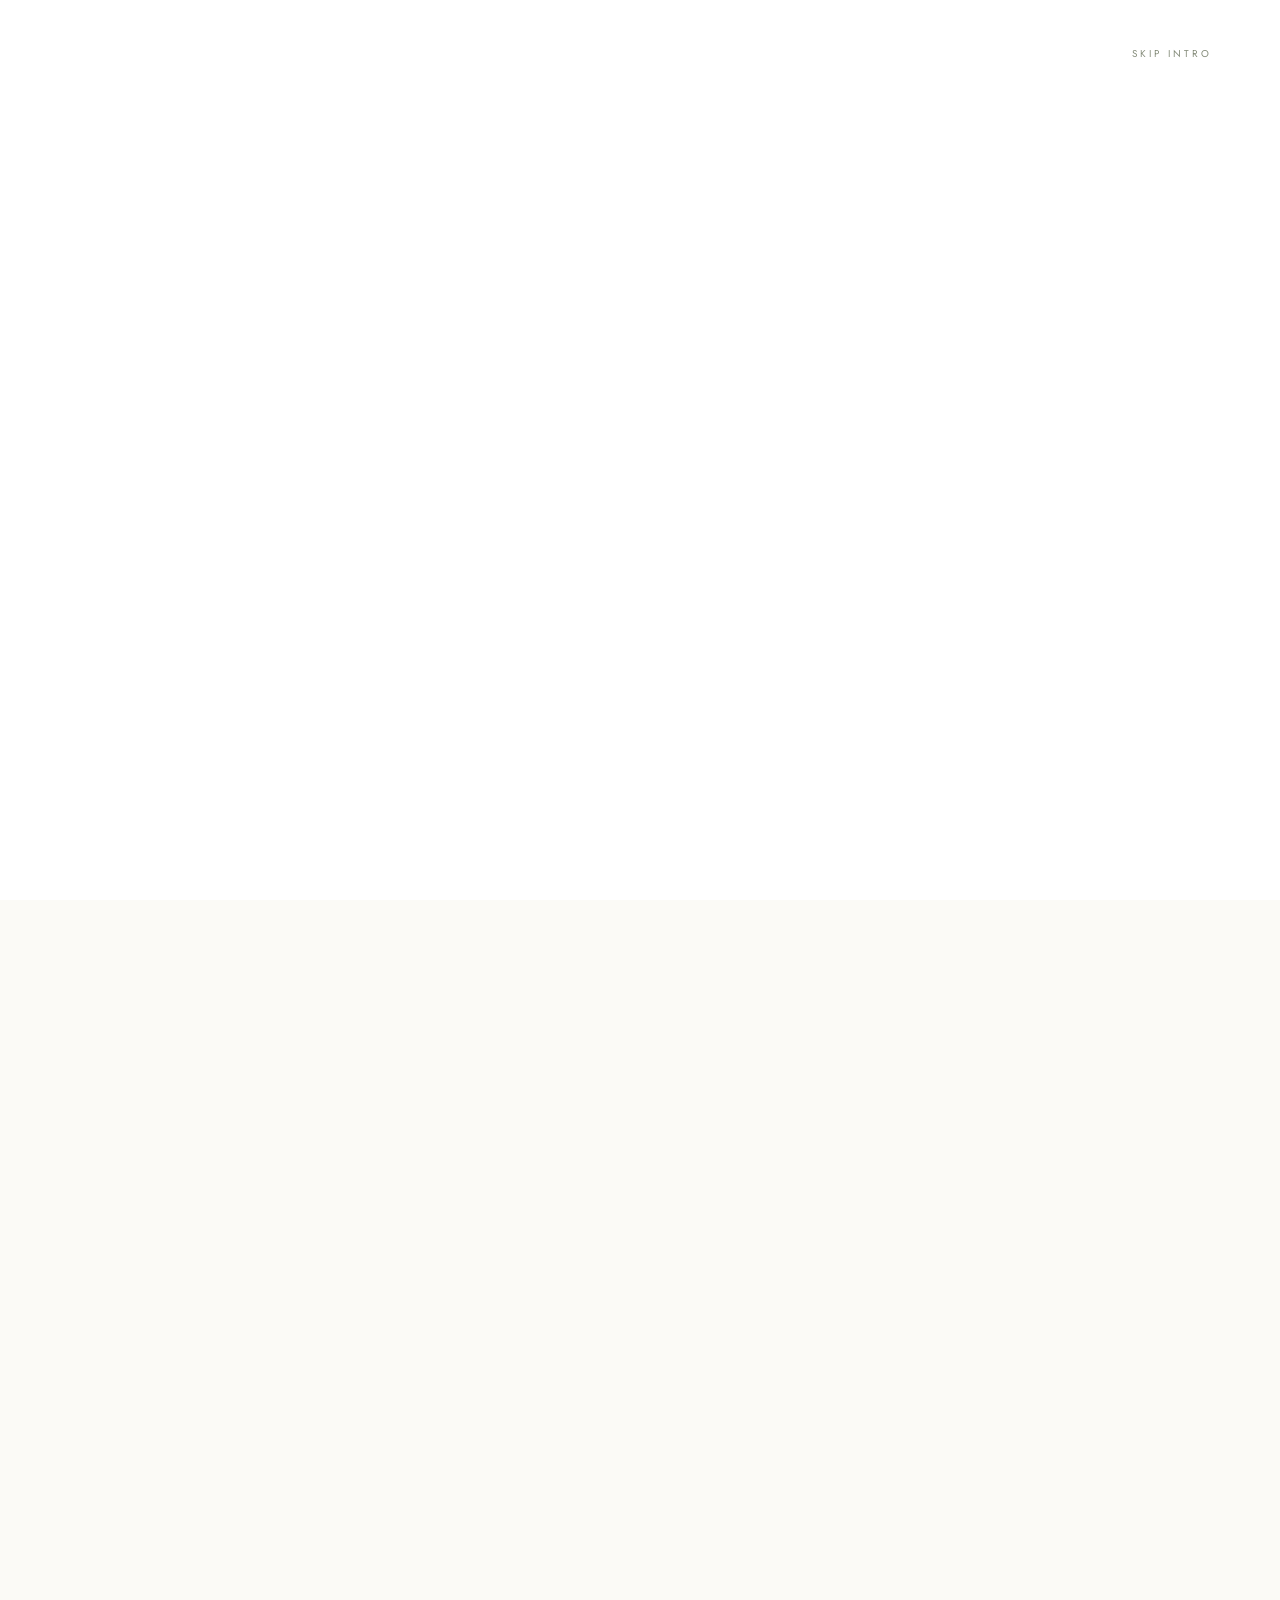
<file: index (1).html>
<!DOCTYPE html>
<html lang="en">
<head>
  <meta charset="UTF-8" />
  <meta name="viewport" content="width=device-width, initial-scale=1, viewport-fit=cover" />
  <title>Amelia &amp; Zivan's wedding</title>
  <meta name="description" content="You are invited to celebrate the wedding of Amelia &amp; Zivan — 10 April 2027, Pont de Val." />
  <meta name="theme-color" content="#4a5043" />
  <meta property="og:type" content="website" />
  <meta property="og:title" content="Amelia &amp; Zivan's wedding" />
  <meta property="og:description" content="You are invited &mdash; 10 April 2027, Pont de Val." />
  <!-- For WhatsApp/iMessage link previews, change this to the full web address of the photo, e.g. https://yoursite.com/images/couple-2.jpg -->
  <meta property="og:image" content="images/couple-2.jpg" />
  <link rel="icon" href="images/logo-gold.png" />
  <link rel="apple-touch-icon" href="images/logo-gold.png" />
  <link rel="preconnect" href="https://fonts.googleapis.com" />
  <link rel="preconnect" href="https://fonts.gstatic.com" crossorigin />
  <link href="https://fonts.googleapis.com/css2?family=Cormorant+Garamond:ital,wght@0,300;0,400;0,500;0,600;1,300;1,400;1,500&family=Jost:wght@300;400;500&family=Pinyon+Script&display=swap" rel="stylesheet" />
  <link rel="stylesheet" href="css/style.css" />
</head>
<body class="is-locked">

  <!-- Custom bouquet cursor -->
  <div id="cursor" aria-hidden="true">
    <svg viewBox="0 0 64 64" fill="none" stroke="currentColor" stroke-width="1.3" stroke-linecap="round" stroke-linejoin="round">
      <!-- two interlocking wedding rings -->
      <circle cx="23" cy="39" r="14" />
      <circle cx="41" cy="39" r="14" />
      <circle cx="23" cy="39" r="11.200" stroke-width=".6" opacity=".7" />
      <circle cx="41" cy="39" r="11.200" stroke-width=".6" opacity=".7" />
      <!-- diamond -->
      <path d="M18.500 16 L21 11 H25 L27.500 16 L23 22 Z" />
      <path d="M18.500 16 H27.500 M21 11 L23 16 L25 11 M23 16 V22" stroke-width=".8" />
      <!-- sparkle -->
      <path d="M46 8 V14 M43 11 H49" stroke-width=".9" />
    </svg>
  </div>

  <!-- Falling leaves canvas -->
  <canvas id="leaves" aria-hidden="true"></canvas>

  <!-- ============ INTRO ============ -->
  <section id="intro" aria-label="Wedding invitation" data-cursor-theme="light">
    <div class="intro-vignette"></div>
    <div class="grain"></div>
    <div class="gold-dust" id="goldDust" aria-hidden="true"></div>

    <!-- Stage 1: Monogram on black -->
    <div class="stage stage-logo" id="stageLogo">
      <img class="logo-main" src="images/logo-gold.png" alt="Amelia and Zivan monogram" />
    </div>

    <!-- Stage 2: Welcome message -->
    <div class="stage stage-welcome" id="stageWelcome">
      <h2 class="welcome-text"><span class="wl wl-a">The Pillays and Haripershads</span><span class="wl wl-b">welcome you</span></h2>
      <span class="welcome-rule"></span>
    </div>

    <!-- Stage 3: Envelope on sage -->
    <div class="stage stage-envelope" id="stageEnvelope">
      <p class="env-hint" id="envHint">Tap the seal to open</p>

      <div class="env-fit" id="envFit">
      <div class="envelope-wrap" id="envelopeWrap">
        <div class="envelope" id="envelope">
          <div class="env-back"></div>

          <!-- the card tucked inside -->
          <div class="card" id="card">
            <div class="card-inner">
              <p class="card-eyebrow" id="guestGreeting">Dear Guest,</p>
              <i class="card-rule"></i>
              <p class="card-line">We joyfully invite you to celebrate the wedding of</p>
              <h1 class="card-names">Amelia <span>&amp;</span> Zivan</h1>
              <p class="card-date">Saturday &middot; 10 April 2027</p>

              <div class="countdown" id="countdownCard" aria-live="off">
                <div><b data-unit="days">000</b><small>Days</small></div>
                <div><b data-unit="hours">00</b><small>Hours</small></div>
                <div><b data-unit="minutes">00</b><small>Minutes</small></div>
                <div><b data-unit="seconds">00</b><small>Seconds</small></div>
              </div>

              <button class="enter-btn" id="enterBtn" type="button">
                <span>Enter</span>
              </button>

            </div>
          </div>

          <div class="env-front"></div>
          <div class="env-label"><b><span class="el-names">Amelia &amp; Zivan's</span><span class="el-wed">wedding</span></b><span class="el-date">10 &middot; 04 &middot; 2027</span></div>
          <div class="env-flap" id="envFlap"></div>

          <button class="seal" id="seal" type="button" aria-label="Open the invitation">
            <img src="images/logo-gold.png" alt="" />
          </button>
        </div>
        <div class="env-shadow"></div>
        <img class="env-logo" id="envLogo" src="images/logo-gold.png" alt="" />
      </div>
      </div>
    </div>

    <button class="skip" id="skipBtn" type="button">Skip intro</button>

    <!-- Curtain used for the transition into the main site -->
    <div class="curtain" id="curtain"><img src="images/logo-gold.png" alt="" /></div>
  </section>

  <!-- ============ MAIN SITE ============ -->
  <main id="site" aria-hidden="true">

    <!-- Icon sprite (line art) -->
    <svg width="0" height="0" style="position:absolute" aria-hidden="true">
      <defs>
        <symbol id="i-pin" viewBox="0 0 48 48"><path d="M24 43c-7-9-12-15-12-22a12 12 0 0 1 24 0c0 7-5 13-12 22z"/><circle cx="24" cy="21" r="4.5"/></symbol>
        <symbol id="i-rings" viewBox="0 0 48 48"><circle cx="18" cy="29" r="10"/><circle cx="30" cy="29" r="10"/><path d="M14 11l4-4 4 4-4 5z"/></symbol>
        <symbol id="i-cocktail" viewBox="0 0 48 48"><path d="M8 10h32L24 28z"/><path d="M24 28v14M15 42h18"/><circle cx="31" cy="9" r="3"/><path d="M31 3l-7 12"/></symbol>
        <symbol id="i-heart" viewBox="0 0 48 48"><path d="M24 41C9 30 6 22 6 16a9 9 0 0 1 18-1 9 9 0 0 1 18 1c0 6-3 14-18 25z"/></symbol>
        <symbol id="i-dinner" viewBox="0 0 48 48"><circle cx="24" cy="25" r="12"/><circle cx="24" cy="25" r="7"/><path d="M6 8v14M10 8v14M6 15h4M8 22v18M42 8c-4 3-5 9-4 15h4zM42 23v17"/></symbol>
        <symbol id="i-disco" viewBox="0 0 48 48"><circle cx="24" cy="27" r="14"/><path d="M24 4v9M10 27h28M24 13v28M13 18c7 4 15 4 22 0M13 36c7-4 15-4 22 0"/></symbol>
        <symbol id="i-moon" viewBox="0 0 48 48"><path d="M33 6a18 18 0 1 0 9 30A15 15 0 0 1 33 6z"/><path d="M38 8v6M35 11h6"/></symbol>
        <symbol id="i-clock" viewBox="0 0 48 48"><circle cx="24" cy="24" r="17"/><path d="M24 13v11l7 5"/></symbol>
        <symbol id="i-cal" viewBox="0 0 48 48"><rect x="7" y="10" width="34" height="31" rx="2"/><path d="M7 19h34M16 5v9M32 5v9"/></symbol>
        <symbol id="i-bed" viewBox="0 0 48 48"><path d="M5 38V12M5 28h38v10M43 28v-5a6 6 0 0 0-6-6H19v11"/><circle cx="12" cy="22" r="4"/></symbol>
      </defs>
    </svg>

    <div class="progress" id="progress" aria-hidden="true"></div>

    <header class="nav" id="nav">
      <a href="#top" class="nav-logo"><img src="images/logo-gold.png" alt="A &amp; Z" /></a>
      <button class="nav-toggle" id="navToggle" type="button" aria-label="Menu" aria-expanded="false"><span></span><span></span></button>
      <nav id="navLinks">
        <a href="#welcome">Welcome</a>
        <a href="#details">The Day</a>
        <a href="#itinerary">Itinerary</a>
        <a href="#dresscode">Dress Code</a>
        <a href="#stay">Stay</a>
        <a href="#rsvp" class="nav-cta">RSVP</a>
      </nav>
    </header>

    <!-- ================= HERO ================= -->
    <section class="hero" id="top" data-cursor-theme="dark">
      <div class="hero-bg" id="heroBg"></div>
      <div class="hero-overlay"></div>
      <div class="hero-content">
        <div class="hero-top">
          <img class="hero-crest reveal" src="images/logo-gold.png" alt="" />
          <p class="eyebrow reveal">Our Wedding</p>
          <h2 class="hero-names reveal"><span class="n1">Amelia</span><span class="amp">&amp;</span><span class="n2">Zivan</span></h2>
          <p class="hero-date reveal">10 &middot; 04 &middot; 2027</p>
          <p class="hero-venue reveal">Pont de Val</p>
        </div>
        <div class="hero-bottom">
          <div class="countdown countdown-hero reveal" id="countdownHero">
            <div><b data-unit="days">000</b><small>Days</small></div>
            <div><b data-unit="hours">00</b><small>Hours</small></div>
            <div><b data-unit="minutes">00</b><small>Minutes</small></div>
            <div><b data-unit="seconds">00</b><small>Seconds</small></div>
          </div>
          <a href="#rsvp" class="btn-gold reveal">Kindly Reply</a>
        </div>
      </div>
      <a href="#welcome" class="scroll-cue" aria-label="Scroll down"><span></span></a>
    </section>

    <!-- ================= WELCOME ================= -->
    <section class="paper welcome" id="welcome" data-cursor-theme="light">
      <div class="euc tl" data-len="7" data-seed="3"></div>
      <div class="euc br" data-len="6" data-seed="9"></div>
      <div class="container">
        <p class="quote reveal">&ldquo;Two are better than one&hellip; and a threefold cord is not quickly broken.&rdquo;<small>Ecclesiastes 4:9, 12</small></p>
        <img class="mono reveal" src="images/logo-gold.png" alt="" />
        <p class="eyebrow dark reveal">With great joy and grateful hearts</p>
        <p class="lead reveal">Together with our parents, we invite you to share in the celebration of our love as we unite in marriage.</p>

        <div class="parents reveal">
          <div><h4>Parents of the Groom</h4><p>The Haripershad Family</p></div>
          <i></i>
          <div><h4>Parents of the Bride</h4><p>The Pillay Family</p></div>
        </div>

        <h3 class="script-names reveal"><span>Amelia</span><em>&amp;</em><span>Zivan</span></h3>
        <p class="eyebrow dark reveal">We have the honour of inviting you to our wedding</p>

        <div class="date-block reveal">
          <span class="dow">Saturday</span>
          <span class="mth">April</span><b>10</b>
          <span class="yr">2027</span>
        </div>
        <button class="btn-line reveal" id="addCal" type="button"><svg class="ico"><use href="#i-cal"/></svg> Add to calendar</button>
      </div>
    </section>

    
    <!-- ================= MOMENTS ================= -->
    <section class="moments" id="story" data-cursor-theme="light">
      <div class="container">
        <p class="eyebrow dark reveal">Our Story</p>
        <h3 class="section-title reveal">Moments we <em>treasure</em></h3>
        <p class="lead reveal ph">A few lines about how you met, the proposal and what this day means to you both &middot; TBC.</p>
      </div>

      <div class="pair p1">
        <figure class="m ma" data-speed="-0.05"><div class="m-img reveal"><img src="images/couple-7.jpg" alt="Amelia and Zivan sitting together in a golden field" loading="lazy" /></div></figure>
        <figure class="m mb" data-speed="0.07"><div class="m-img reveal"><img src="images/couple-1.jpg" alt="Amelia resting her head on Zivan's shoulder" loading="lazy" /></div></figure>
        <p class="m-cap c1 reveal"><span>Forever</span> begins with a single yes.</p>
      </div>

      <div class="pair p2">
        <figure class="m md" data-speed="-0.04"><div class="m-img reveal"><img src="images/couple-12.jpg" alt="Zivan lifting Amelia at sunset" loading="lazy" /></div></figure>
        <figure class="m mc" data-speed="0.07"><div class="m-img reveal"><img src="images/couple-4.jpg" alt="Amelia and Zivan smiling at each other" loading="lazy" /></div></figure>
        <p class="m-cap c2 reveal">Love, <span>laughter</span> and a lifetime ahead.</p>
      </div>
    </section>

    <!-- ================= THE DAY ================= -->
    <section class="paper details" id="details" data-cursor-theme="light">
      <div class="container">
        <p class="eyebrow dark reveal">The Day</p>
        <h3 class="section-title reveal">Join us at <em>Pont de Val</em></h3>
        <figure class="venue-photo reveal"><div class="vp-img"><img src="images/venue.jpg" alt="Pont de Val venue at dusk" loading="lazy" /></div></figure>

        <div class="detail-grid">
          <article class="detail reveal">
            <svg class="ico"><use href="#i-rings"/></svg>
            <h4>Ceremony</h4>
            <p class="time ph">TBC PM</p>
            <p class="place">Pont de Val</p>
            <p class="addr ph">Address &middot; TBC</p>
            <a class="btn-dark" target="_blank" rel="noopener" data-map>View location</a>
          </article>
          <article class="detail reveal">
            <svg class="ico"><use href="#i-cocktail"/></svg>
            <h4>Reception</h4>
            <p class="time ph">TBC PM</p>
            <p class="place">Pont de Val</p>
            <p class="addr ph">Address &middot; TBC</p>
            <a class="btn-dark" target="_blank" rel="noopener" data-map>View location</a>
          </article>
        </div>
      </div>
    </section>

    <!-- ================= ITINERARY ================= -->
    <section class="itinerary" id="itinerary" data-cursor-theme="light">
      <div class="wash torn" id="wash">
        <div class="container">
          <p class="eyebrow dark reveal">Itinerary of Activities</p>
          <h3 class="section-title reveal">The shape of <em>our day</em></h3>
          <ol class="timeline" id="timeline">
            <li class="reveal"><svg class="ico"><use href="#i-pin"/></svg><span class="t ph">TBC</span><span class="d">Guest arrival</span></li>
            <li class="reveal"><svg class="ico"><use href="#i-rings"/></svg><span class="t ph">TBC</span><span class="d">Ceremony</span></li>
            <li class="reveal"><svg class="ico"><use href="#i-cocktail"/></svg><span class="t ph">TBC</span><span class="d">Cocktail hour</span></li>
            <li class="reveal"><svg class="ico"><use href="#i-heart"/></svg><span class="t ph">TBC</span><span class="d">Couple's entrance</span></li>
            <li class="reveal"><svg class="ico"><use href="#i-dinner"/></svg><span class="t ph">TBC</span><span class="d">Dinner &amp; speeches</span></li>
            <li class="reveal"><svg class="ico"><use href="#i-disco"/></svg><span class="t ph">TBC</span><span class="d">Dancing</span></li>
            <li class="reveal"><svg class="ico"><use href="#i-moon"/></svg><span class="t ph">TBC</span><span class="d">Farewell</span></li>
          </ol>
        </div>
      </div>
    </section>

    <!-- ================= DRESS CODE ================= -->
    <section class="paper dresscode" id="dresscode" data-cursor-theme="light">
      <div class="euc tr" data-len="6" data-seed="5"></div>
      <div class="container narrow">
        <p class="eyebrow dark reveal">Dress Code</p>
        <h3 class="section-title reveal">What to <em>wear</em></h3>
        <p class="lead reveal">We want you to feel comfortable, celebrated and beautifully dressed for the day. We kindly ask that guests avoid wearing white, as it is reserved for the bride, and that gentlemen avoid black suits. Rich autumn tones, earthy neutrals and soft golds would be perfect, and we can't wait to see you all dressed up!</p>

        <div class="dc-grid reveal">
          <div class="dc"><h4>Ladies</h4><p>Any colour except white or ivory. Sage, olive, terracotta, mocha, dusty rose and gold will look stunning.</p></div>
          <div class="dc"><h4>Gentlemen</h4><p>Any suit except black. Navy, charcoal, olive, brown and tan are all lovely.</p></div>
        </div>

        <div class="swatches reveal">
          <button type="button" style="--c:#848b79" data-name="Sage"></button>
          <button type="button" style="--c:#5d6552" data-name="Olive"></button>
          <button type="button" style="--c:#b4694f" data-name="Terracotta"></button>
          <button type="button" style="--c:#8a6a55" data-name="Mocha"></button>
          <button type="button" style="--c:#c9a29a" data-name="Dusty Rose"></button>
          <button type="button" style="--c:#c9a77a" data-name="Gold"></button>
        </div>
        <p class="swatch-name" id="swatchName">Tap a colour</p>

        <div class="avoid reveal">
          <span>Kindly avoid</span>
          <i class="no no-white" title="White"></i>
          <i class="no no-black" title="Black suits"></i>
        </div>
      </div>
    </section>

    <!-- ================= STAY ================= -->
    <section class="stay" id="stay" data-cursor-theme="light">
      <div class="container">
        <p class="eyebrow dark reveal">Accommodation</p>
        <h3 class="section-title reveal">Rest <em>awhile</em></h3>
        <p class="lead reveal ph">A few words about where to stay near Pont de Val &middot; TBC.</p>
        <div class="stay-card reveal">
          <svg class="ico"><use href="#i-bed"/></svg>
          <h4 class="ph">Hotel name &middot; TBC</h4>
          <p class="ph">Distance from venue, room options and any special rate or booking code &middot; TBC</p>
          <a class="btn-dark" id="bookBtn" href="#" target="_blank" rel="noopener">Book your room</a>
          <small id="bookNote"></small>
        </div>
      </div>
    </section>

    <!-- ================= RSVP ================= -->
    <section class="paper rsvp" id="rsvp" data-cursor-theme="light">
      <div class="euc tl" data-len="6" data-seed="12"></div>
      <div class="euc br" data-len="7" data-seed="21"></div>
      <div class="container narrow">
        <p class="eyebrow dark reveal">Kindly Reply</p>
        <h3 class="section-title reveal">Will you <em>join us?</em></h3>
        <p class="lead reveal">Please confirm your attendance by <b class="ph">DATE &middot; TBC</b>.</p>

        <form id="rsvpForm" class="form reveal" novalidate>
          <input type="text" name="_honey" tabindex="-1" autocomplete="off" class="hp" />
          <input type="hidden" name="invite_link_name" id="inviteName" />

          <label class="fld"><span>Full name</span><input type="text" name="name" required autocomplete="name" /></label>
          <div class="row2">
            <label class="fld"><span>Email</span><input type="email" name="email" required autocomplete="email" /></label>
            <label class="fld"><span>Phone / WhatsApp</span><input type="tel" name="phone" autocomplete="tel" /></label>
          </div>

          <fieldset class="choice">
            <legend>Will you be attending?</legend>
            <label><input type="radio" name="attending" value="Joyfully accepts" required /><span>Joyfully accepts</span></label>
            <label><input type="radio" name="attending" value="Regretfully declines" /><span>Regretfully declines</span></label>
          </fieldset>

          <div id="attendExtra">
            <div class="row2">
              <label class="fld"><span>Number of guests (including you)</span>
                <div class="stepper"><button type="button" data-step="-1" aria-label="Fewer">&minus;</button><input type="number" name="guests" id="guests" value="1" min="1" max="10" readonly /><button type="button" data-step="1" aria-label="More">+</button></div>
              </label>
              <label class="fld"><span>Dietary requirements</span><input type="text" name="dietary" placeholder="Allergies, vegetarian, halaal..." /></label>
            </div>
            <label class="fld"><span>Names of everyone in your party</span><textarea name="party_names" rows="2"></textarea></label>
          </div>

          <label class="fld"><span>A message for the couple (optional)</span><textarea name="message" rows="3"></textarea></label>

          <button class="btn-dark big" type="submit" id="rsvpBtn"><span>Send my reply</span></button>
          <p class="form-status" id="rsvpStatus" role="status"></p>
        </form>

        <div class="thanks" id="rsvpThanks" hidden>
          <img src="images/logo-gold.png" alt="" />
          <h4>Thank you</h4>
          <p>Your reply has been sent. We can't wait to celebrate with you.</p>
        </div>
      </div>
    </section>

    <!-- ================= FAQ ================= -->
    <section class="paper faq" id="faq" data-cursor-theme="light">
      <div class="container narrow">
        <p class="eyebrow dark reveal">Good to Know</p>
        <h3 class="section-title reveal">Little <em>details</em></h3>
        <div class="reveal">
          <details><summary>Gifts</summary><p class="ph">Your presence is the greatest gift of all. Gift wording &middot; TBC.</p></details>
          <details><summary>Children</summary><p class="ph">Guidance on children &middot; TBC.</p></details>
          <details><summary>Parking &amp; transport</summary><p class="ph">Parking and shuttle details &middot; TBC.</p></details>
          <details><summary>Weather &amp; what to bring</summary><p class="ph">April is autumn in South Africa: warm days, cooler evenings. A wrap is a good idea. Details &middot; TBC.</p></details>
          <details><summary>Questions?</summary><p class="ph">Contact details for the couple or coordinator &middot; TBC.</p></details>
        </div>
      </div>
    </section>

    <footer class="footer" data-cursor-theme="dark">
      <img src="images/logo-gold.png" alt="" />
      <p class="f-names">Amelia &amp; Zivan</p>
      <p>10 April 2027 &middot; Pont de Val</p>
      <p class="f-fam">The Pillay &amp; Haripershad families</p>
      <p class="f-love">With love &amp; gratitude</p>
    </footer>
  </main>


  <div class="lb" id="lb" hidden data-cursor-theme="dark" role="dialog" aria-label="Photo viewer">
    <button class="lb-x" id="lbClose" type="button" aria-label="Close">&times;</button>
    <button class="lb-nav lb-prev" id="lbPrev" type="button" aria-label="Previous photo">&#8249;</button>
    <img id="lbImg" alt="" />
    <button class="lb-nav lb-next" id="lbNext" type="button" aria-label="Next photo">&#8250;</button>
  </div>

  <script src="js/script.js"></script>
</body>
</html>
</file>
<file: css/style.css>
/* ===========================================================
   A & Z — Wedding Site
   Palette: sage #848b79 · black · white · gold
   =========================================================== */
:root{
  --sage:#848b79;
  --sage-deep:#4a5043;
  --sage-dark:#2f342b;
  --sage-soft:#c9cdc1;
  --sage-mist:#eef0ea;
  --grey:#d9dbd6;
  --ivory:#fbfaf6;
  --gold:#c9a77a;
  --gold-light:#e6cfa8;
  --gold-deep:#a98550;
  --ink:#16181a;
  --serif:'Cormorant Garamond', Georgia, serif;
  --sans:'Jost', system-ui, sans-serif;
  --ease:cubic-bezier(.22,.8,.24,1);
}

*{box-sizing:border-box;margin:0;padding:0}
html{scroll-behavior:smooth}
body{font-family:var(--sans);background:var(--ivory);color:var(--ink);-webkit-font-smoothing:antialiased;overflow-x:hidden}
body.is-locked{overflow:hidden;height:100vh}
img{max-width:100%;display:block}
a{color:inherit;text-decoration:none}
button{font-family:inherit;cursor:none;border:0;background:none;color:inherit}

/* Hide native cursor only on devices with a real pointer */
@media (hover:hover) and (pointer:fine){
  html.has-cursor, html.has-cursor *{cursor:none !important}
}

/* ---------------- Cursor ---------------- */
#cursor{
  position:fixed;left:0;top:0;width:46px;height:46px;z-index:99999;pointer-events:none;
  color:#fff;opacity:0;transform:translate3d(-100px,-100px,0);
  transition:opacity .3s, color .35s;
  filter:drop-shadow(0 0 3px rgba(0,0,0,.35));
  will-change:transform;
}
#cursor svg{width:100%;height:100%;transform-origin:50% 90%;transition:transform .45s var(--ease)}
#cursor.is-hover svg{transform:scale(1.35) rotate(-8deg)}
#cursor.is-down svg{transform:scale(.85)}
#cursor.on-light{color:var(--sage-deep);filter:drop-shadow(0 0 2px rgba(255,255,255,.7))}
.petal{
  position:fixed;z-index:99998;pointer-events:none;width:7px;height:10px;border-radius:70% 0 70% 0;
  border:1px solid rgba(255,255,255,.85);opacity:.9;
  animation:petalFall 1.1s ease-out forwards;
}
.petal.on-light{border-color:var(--gold)}
@keyframes petalFall{to{opacity:0;transform:translate(var(--dx),var(--dy)) rotate(var(--r)) scale(.4)}}
@media (hover:none),(pointer:coarse){#cursor,.petal{display:none}}

#leaves{position:fixed;inset:0;width:100%;height:100%;pointer-events:none;z-index:5}

/* ---------------- Intro ---------------- */
#intro{
  position:fixed;inset:0;z-index:1000;overflow:hidden;
  background:radial-gradient(ellipse at 50% 40%, #6b7260 0%, var(--sage-deep) 55%, var(--sage-dark) 100%);
  transition:opacity 1.2s ease, visibility 1.2s;
}
#intro.is-done{opacity:0;visibility:hidden;pointer-events:none}
.intro-vignette{position:absolute;inset:0;background:radial-gradient(ellipse at center,transparent 45%,rgba(0,0,0,.45) 100%);pointer-events:none}
.grain{
  position:absolute;inset:-50%;opacity:.12;pointer-events:none;mix-blend-mode:overlay;
  background-image:url("data:image/svg+xml;utf8,<svg xmlns='http://www.w3.org/2000/svg' width='160' height='160'><filter id='n'><feTurbulence type='fractalNoise' baseFrequency='.9' numOctaves='2'/></filter><rect width='100%' height='100%' filter='url(%23n)'/></svg>");
  animation:grain 1.2s steps(6) infinite;
}
@keyframes grain{0%{transform:translate(0,0)}20%{transform:translate(-3%,2%)}40%{transform:translate(2%,-3%)}60%{transform:translate(-2%,-1%)}80%{transform:translate(3%,3%)}100%{transform:translate(0,0)}}

.gold-dust{position:absolute;inset:0;pointer-events:none}
.gold-dust i{
  position:absolute;bottom:-10px;width:3px;height:3px;border-radius:50%;
  background:var(--gold-light);box-shadow:0 0 8px var(--gold);opacity:0;
  animation:dust linear infinite;
}
@keyframes dust{0%{opacity:0;transform:translateY(0)}15%{opacity:.9}100%{opacity:0;transform:translateY(-105vh) translateX(var(--dx))}}

.stage{position:absolute;inset:0;display:flex;flex-direction:column;align-items:center;justify-content:center;text-align:center}

/* Stage 1 */
.stage-logo{transition:opacity 1.2s ease, transform 1.4s var(--ease);z-index:3}
.logo-main{
  width:min(300px,62vw);opacity:0;transform:scale(.92);
  animation:logoIn 2.4s var(--ease) .4s forwards;
  filter:drop-shadow(0 0 22px rgba(201,167,122,.35));
  -webkit-mask-image:linear-gradient(115deg,#000 40%,rgba(0,0,0,.35) 50%,#000 60%);
  -webkit-mask-size:250% 100%;mask-size:250% 100%;
}
.logo-main.shimmer{animation:logoShimmer 2.6s ease-in-out 1}
@keyframes logoIn{to{opacity:1;transform:scale(1)}}
@keyframes logoShimmer{0%{-webkit-mask-position:120% 0;mask-position:120% 0}100%{-webkit-mask-position:-20% 0;mask-position:-20% 0}}
.logo-caption{
  margin-top:28px;font-family:var(--serif);font-style:italic;font-weight:300;font-size:1.25rem;
  letter-spacing:.12em;color:var(--sage-soft);opacity:0;animation:fadeUp 1.6s var(--ease) 1.8s forwards;
}
@keyframes fadeUp{from{opacity:0;transform:translateY(14px)}to{opacity:1;transform:none}}
.stage-logo.leave{opacity:0;transform:translateY(-60px) scale(.6);pointer-events:none}

/* Stage 2 */
.stage-envelope{opacity:0;visibility:hidden;transition:opacity 1.2s ease;z-index:2;padding:0 16px}
.stage-envelope.show{opacity:1;visibility:visible}
.env-hint{
  position:absolute;top:9vh;font-family:var(--serif);font-style:italic;font-size:1.3rem;letter-spacing:.1em;
  color:var(--gold-light);transition:opacity .6s;
}
.env-hint.hide{opacity:0}

.envelope-wrap{
  position:relative;width:min(560px,90vw);aspect-ratio:1.45/1;perspective:1600px;
  transform:translateY(120vh) rotate(-4deg);
}
.stage-envelope.show .envelope-wrap{animation:envArrive 2.2s var(--ease) .2s forwards}
@keyframes envArrive{to{transform:translateY(0) rotate(0)}}
.envelope-wrap.floating .envelope{animation:float 5s ease-in-out infinite}
@keyframes float{0%,100%{transform:translateY(0) rotateX(0) rotateY(0)}50%{transform:translateY(-10px) rotateX(1deg) rotateY(-1deg)}}

.envelope{position:absolute;inset:0;transform-style:preserve-3d;transition:transform .2s ease-out}
.env-back,.env-front,.env-flap{position:absolute;left:0;right:0}
.env-back{inset:0;background:linear-gradient(160deg,#e9e5da,#d9d4c4);border-radius:4px;box-shadow:0 30px 70px rgba(0,0,0,.45)}
.env-front{
  inset:0;z-index:4;border-radius:4px;
  background:linear-gradient(170deg,#f5f2e9,#e6e1d2);
  clip-path:polygon(0 0,50% 56%,100% 0,100% 100%,0 100%);
  filter:drop-shadow(0 -2px 3px rgba(0,0,0,.08));
}
.env-front::after{
  content:"";position:absolute;inset:0;
  background:linear-gradient(to top right,transparent 49.6%,rgba(169,133,80,.35) 50%,transparent 50.4%),
             linear-gradient(to top left,transparent 49.6%,rgba(169,133,80,.35) 50%,transparent 50.4%);
  opacity:.0;
}
.env-flap{
  top:0;height:56%;z-index:6;transform-origin:50% 0;
  background:linear-gradient(180deg,#f7f4eb,#e4dfcf);
  clip-path:polygon(0 0,100% 0,50% 100%);
  transition:transform 1s var(--ease) , z-index 0s .45s;
  backface-visibility:visible;
}
.envelope.open .env-flap{transform:rotateX(180deg);z-index:1;background:linear-gradient(0deg,#ddd8c7,#cfc9b6)}

.seal{
  position:absolute;left:50%;top:56%;width:22%;aspect-ratio:1;z-index:7;
  transform:translate(-50%,-50%);border-radius:50%;
  background:radial-gradient(circle at 35% 30%,#e8d2a9,var(--gold) 55%,var(--gold-deep));
  box-shadow:0 8px 18px rgba(0,0,0,.35), inset 0 0 0 4px rgba(255,255,255,.18), inset 0 -6px 10px rgba(0,0,0,.18);
  display:grid;place-items:center;transition:transform .5s var(--ease), opacity .6s;
}
.seal::before{content:"";position:absolute;inset:-6px;border-radius:50%;border:1px solid rgba(201,167,122,.6);animation:pulse 2.4s ease-out infinite}
@keyframes pulse{0%{transform:scale(.9);opacity:.9}100%{transform:scale(1.5);opacity:0}}
.seal img{width:64%;filter:brightness(.55) saturate(1.4) contrast(1.2);opacity:.8}
.seal:hover{transform:translate(-50%,-50%) scale(1.07)}
.envelope.open .seal{transform:translate(-50%,-50%) scale(.2) rotate(40deg);opacity:0;pointer-events:none}

.env-shadow{position:absolute;left:8%;right:8%;bottom:-38px;height:30px;background:radial-gradient(ellipse,rgba(0,0,0,.45),transparent 70%);filter:blur(6px)}

/* Card inside envelope */
.card{
  position:absolute;left:5%;right:5%;top:6%;bottom:6%;z-index:3;
  background:linear-gradient(180deg,#fffefb,#f7f4ea);border-radius:3px;
  box-shadow:0 4px 18px rgba(0,0,0,.18);
  transition:transform 1.4s var(--ease) .5s, left 1.2s var(--ease), right 1.2s var(--ease);
  display:flex;align-items:center;justify-content:center;
}
.card::before{content:"";position:absolute;inset:8px;border:1px solid rgba(201,167,122,.55);pointer-events:none}
.card-inner{opacity:0;transition:opacity .8s ease 1.1s;text-align:center;padding:30px 20px 20px;width:100%}
.envelope.open .card{transform:translateY(-58%);z-index:8;left:3%;right:3%;top:0;bottom:auto;height:128%;align-items:flex-start}
.envelope.open .card-inner{opacity:1}
.envelope-wrap{transition:margin-top 1.4s var(--ease) .3s}
.envelope-wrap.opened{margin-top:34vh}

.card-crest{width:52px;margin:0 auto 8px;filter:brightness(.72) saturate(1.5) contrast(1.15)}
.card-eyebrow{font-family:var(--serif);font-style:italic;font-size:1.05rem;color:var(--sage)}
.card-line{font-size:.62rem;letter-spacing:.26em;text-transform:uppercase;color:var(--sage-deep);margin:6px 0 4px}
.card-names{font-family:'Pinyon Script',var(--serif);font-weight:400;font-size:clamp(2rem,5vw,2.8rem);color:var(--sage-deep);line-height:1.05}
.card-names span{color:var(--gold);font-style:italic;padding:0 .08em}
.card-date{font-family:var(--serif);font-size:1.05rem;letter-spacing:.18em;color:var(--gold-deep);margin:4px 0 14px}

.countdown{display:flex;justify-content:center;gap:clamp(10px,2.4vw,22px)}
.countdown div{min-width:54px}
.countdown b{display:block;font-family:var(--serif);font-weight:400;font-size:clamp(1.5rem,4vw,2.1rem);color:var(--sage-deep);font-variant-numeric:tabular-nums;line-height:1}
.countdown small{display:block;margin-top:6px;font-size:.55rem;letter-spacing:.28em;text-transform:uppercase;color:var(--sage)}

.enter-btn{
  position:relative;margin-top:18px;padding:12px 30px;font-size:.66rem;letter-spacing:.3em;text-transform:uppercase;
  color:var(--sage-deep);border:1px solid var(--gold);overflow:hidden;transition:color .5s;
}
.enter-btn span{position:relative;z-index:1}
.enter-btn::before{content:"";position:absolute;inset:0;background:var(--gold);transform:translateY(101%);transition:transform .5s var(--ease)}
.enter-btn:hover{color:#fff}
.enter-btn:hover::before{transform:none}

.skip{position:absolute;bottom:5vh;font-size:.62rem;letter-spacing:.3em;text-transform:uppercase;color:var(--sage-soft);opacity:.7;transition:opacity .3s}
.skip:hover{opacity:1}

.curtain{
  position:absolute;inset:0;z-index:20;background:var(--ivory);display:grid;place-items:center;
  clip-path:circle(0% at 50% 50%);pointer-events:none;
}
.curtain img{width:120px;opacity:0}
.curtain.go{animation:curtainIn 1.5s var(--ease) forwards}
.curtain.go img{animation:fadeUp 1s ease .5s forwards}
@keyframes curtainIn{to{clip-path:circle(150% at 50% 50%)}}

/* ---------------- Main site ---------------- */
#site{opacity:0;transition:opacity 1.2s ease}
#site.visible{opacity:1}
.container{width:min(860px,88vw);margin:0 auto;text-align:center}

.nav{
  position:fixed;top:0;left:0;right:0;z-index:100;display:flex;align-items:center;justify-content:space-between;
  padding:18px clamp(20px,4vw,56px);transition:background .5s, padding .5s, backdrop-filter .5s;color:#fff;
}
.nav.scrolled{background:rgba(47,52,43,.82);backdrop-filter:blur(12px);padding-top:10px;padding-bottom:10px}
.nav-logo img{height:48px}
.nav nav{display:flex;gap:clamp(14px,2.4vw,34px);align-items:center}
.nav nav a{font-size:.68rem;letter-spacing:.26em;text-transform:uppercase;position:relative;padding:4px 0}
.nav nav a:not(.nav-cta)::after{content:"";position:absolute;left:0;bottom:0;width:100%;height:1px;background:var(--gold);transform:scaleX(0);transform-origin:left;transition:transform .5s var(--ease)}
.nav nav a:hover::after{transform:scaleX(1)}
.nav-cta{border:1px solid var(--gold);padding:9px 20px !important;transition:background .4s}
.nav-cta:hover{background:var(--gold)}
@media(max-width:760px){.nav nav a:not(.nav-cta){display:none}}

.hero{position:relative;min-height:100vh;display:grid;place-items:center;text-align:center;color:#fff;overflow:hidden}
.hero-bg{position:absolute;inset:-6%;background:url("../images/venue.jpg") center/cover no-repeat;transform:scale(1.08);will-change:transform}
.hero-overlay{position:absolute;inset:0;background:linear-gradient(180deg,rgba(30,34,28,.55),rgba(30,34,28,.25) 45%,rgba(30,34,28,.75))}
.hero-content{position:relative;z-index:2;padding:110px 20px 80px}
.hero-crest{width:84px;margin:0 auto 18px}
.eyebrow{font-size:.7rem;letter-spacing:.42em;text-transform:uppercase;color:var(--gold-light)}
.eyebrow.dark{color:var(--gold-deep)}
.hero-names{font-family:var(--serif);font-weight:300;font-size:clamp(4rem,13vw,9rem);line-height:1;margin:14px 0 6px;letter-spacing:.02em}
.hero-names span{font-style:italic;color:var(--gold-light);padding:0 .06em}
.hero-date{font-family:var(--serif);font-size:clamp(1.2rem,2.6vw,1.7rem);letter-spacing:.35em;margin-bottom:34px}
.countdown-hero b{color:#fff;font-size:clamp(2rem,5.4vw,3.4rem)}
.countdown-hero small{color:var(--gold-light)}
.countdown-hero{margin-bottom:42px}
.countdown-hero div{padding:0 clamp(8px,2vw,22px);border-left:1px solid rgba(255,255,255,.25)}
.countdown-hero div:first-child{border-left:0}

.btn-gold{
  display:inline-block;padding:15px 38px;font-size:.7rem;letter-spacing:.34em;text-transform:uppercase;
  border:1px solid var(--gold);color:#fff;position:relative;overflow:hidden;transition:color .5s;
}
.btn-gold::before{content:"";position:absolute;inset:0;background:var(--gold);transform:translateY(101%);transition:transform .5s var(--ease);z-index:-1}
.btn-gold:hover::before{transform:none}
.btn-gold{z-index:0}

.scroll-cue{position:absolute;bottom:28px;left:50%;transform:translateX(-50%);width:22px;height:38px;border:1px solid rgba(255,255,255,.6);border-radius:14px;z-index:3}
.scroll-cue span{position:absolute;left:50%;top:7px;width:2px;height:7px;margin-left:-1px;background:var(--gold-light);border-radius:2px;animation:wheel 1.8s ease-in-out infinite}
@keyframes wheel{0%{opacity:0;transform:translateY(0)}30%{opacity:1}100%{opacity:0;transform:translateY(14px)}}

.story{padding:clamp(80px,12vw,160px) 0 0;background:var(--ivory);text-align:center}
.section-title{font-family:var(--serif);font-weight:300;font-size:clamp(2.2rem,5vw,3.8rem);color:var(--sage-deep);margin:16px 0 22px;line-height:1.15}
.section-title em{color:var(--gold-deep)}
.lead{font-size:1.02rem;line-height:1.9;color:#555a50;max-width:560px;margin:0 auto}
.gallery{display:grid;grid-template-columns:1fr 1.2fr 1fr;gap:clamp(10px,2vw,26px);padding:clamp(50px,8vw,100px) clamp(12px,4vw,56px) 0;align-items:end}
.gallery figure{overflow:hidden;aspect-ratio:3/4}
.gallery figure.tall{aspect-ratio:3/4.4}
.gallery figure:first-child,.gallery figure:last-child{aspect-ratio:3/3.6}
.gallery img{width:100%;height:100%;object-fit:cover;transition:transform 1.6s var(--ease)}
.gallery figure:hover img{transform:scale(1.06)}
@media(max-width:700px){.gallery{grid-template-columns:1fr 1fr}.gallery figure:last-child{display:none}}

.placeholder{min-height:46vh;display:grid;place-content:center;text-align:center;gap:10px;background:var(--sage-mist)}
.placeholder.alt{background:var(--ivory)}
.soon{font-family:var(--serif);font-style:italic;font-size:1.6rem;color:var(--sage)}
.footer{background:var(--sage-dark);color:var(--sage-soft);text-align:center;padding:60px 20px;font-family:var(--serif);letter-spacing:.2em}
.footer img{width:70px;margin:0 auto 14px}

/* scroll reveal */
.reveal{opacity:0;transform:translateY(34px);transition:opacity 1.2s var(--ease), transform 1.2s var(--ease)}
.reveal.in{opacity:1;transform:none}

@media (prefers-reduced-motion:reduce){
  *{animation-duration:.01s !important;transition-duration:.01s !important}
}

/* ===========================================================
   FULL SITE (v2) — cream paper, eucalyptus, torn edges
   =========================================================== */
:root{--paper:#f6f1e6}
.ph{color:var(--gold-deep);font-style:italic}           /* placeholders: search "TBC" to find them */

/* hero names in script */
.hero-names{font-family:'Pinyon Script',var(--serif);font-weight:400;font-size:clamp(3.4rem,11vw,8rem);line-height:1.02;display:flex;flex-direction:column;align-items:center;margin:10px 0 8px}
.hero-names .amp{font-family:var(--serif);font-style:italic;font-size:.34em;color:var(--gold-light);letter-spacing:.1em;margin:-.1em 0}
.hero-names .n2{margin-top:-.08em}
@media(min-width:900px){
  .hero-names{flex-direction:row;justify-content:center;gap:.28em;align-items:baseline}
  .hero-names .amp,.hero-names .n2{margin:0}
  .hero-names .amp{font-size:.4em}
}
.hero-venue{font-size:.72rem;letter-spacing:.5em;text-transform:uppercase;color:var(--gold-light);margin:-14px 0 30px}

/* nav toggle (mobile) */
.nav-toggle{display:none;width:34px;height:34px;position:relative;z-index:3}
.nav-toggle span{position:absolute;left:5px;right:5px;height:1px;background:#fff;transition:transform .4s var(--ease),top .4s var(--ease)}
.nav-toggle span:first-child{top:12px}.nav-toggle span:last-child{top:21px}
.nav-toggle[aria-expanded=true] span:first-child{top:16px;transform:rotate(45deg)}
.nav-toggle[aria-expanded=true] span:last-child{top:16px;transform:rotate(-45deg)}
.nav nav a.active:not(.nav-cta){color:var(--gold-light)}
@media(max-width:760px){
  .nav-toggle{display:block}
  .nav nav{position:fixed;inset:0;background:rgba(47,52,43,.97);flex-direction:column;justify-content:center;gap:26px;opacity:0;visibility:hidden;transition:opacity .5s,visibility .5s;z-index:2}
  .nav nav.open{opacity:1;visibility:visible}
  .nav nav a:not(.nav-cta){display:block !important;font-size:.9rem}
}

/* paper */
.paper{
  position:relative;overflow:hidden;background-color:var(--paper);
  background-image:url("data:image/svg+xml;utf8,<svg xmlns='http://www.w3.org/2000/svg' width='220' height='220'><filter id='n'><feTurbulence type='fractalNoise' baseFrequency='.8' numOctaves='3' stitchTiles='stitch'/><feColorMatrix values='0 0 0 0 .45  0 0 0 0 .4  0 0 0 0 .3  0 0 0 .09 0'/></filter><rect width='100%' height='100%' filter='url(%23n)'/></svg>");
  padding:clamp(80px,11vw,140px) 0;text-align:center;
}
.paper .container{position:relative;z-index:2}
.container.narrow{width:min(640px,90vw)}
.paper .section-title{margin-bottom:26px}

/* eucalyptus decoration */
.euc{position:absolute;width:clamp(160px,26vw,340px);pointer-events:none;z-index:1;opacity:.9}
.euc svg{width:100%;height:auto;display:block;overflow:visible}
.euc.tl{top:-10px;left:-20px}
.euc.tr{top:-10px;right:-20px;transform:scaleX(-1)}
.euc.br{bottom:-10px;right:-20px;transform:rotate(180deg)}
.euc.bl{bottom:-10px;left:-20px;transform:scaleY(-1)}
.euc path.stem{stroke:#8a9179;stroke-width:1.4;fill:none;stroke-linecap:round}
.euc path.leaf{stroke:#7c846d;stroke-width:.8}
.euc .sway{transform-origin:0 0;animation:sway 9s ease-in-out infinite}
@keyframes sway{0%,100%{transform:rotate(0)}50%{transform:rotate(1.6deg)}}

/* welcome */
.quote{font-family:var(--serif);font-style:italic;font-size:1.15rem;line-height:1.7;color:var(--sage-deep);max-width:420px;margin:0 auto 44px}
.quote small{display:block;margin-top:8px;font-style:normal;font-size:.62rem;letter-spacing:.3em;text-transform:uppercase;color:var(--sage)}
.mono{width:min(150px,36vw);margin:0 auto 26px}
.paper .lead{margin-top:18px}
.parents{display:flex;justify-content:center;align-items:flex-start;gap:clamp(18px,5vw,50px);margin:46px auto 10px}
.parents i{width:1px;align-self:stretch;background:linear-gradient(transparent,var(--gold),transparent)}
.parents h4{font-size:.62rem;letter-spacing:.28em;text-transform:uppercase;color:var(--sage);font-weight:500;margin-bottom:8px}
.parents p{font-family:var(--serif);font-size:1.25rem;color:var(--sage-deep)}
.script-names{font-family:'Pinyon Script',var(--serif);font-weight:400;font-size:clamp(3.2rem,10vw,6rem);color:var(--sage-deep);line-height:1.05;margin:56px 0 22px;display:flex;flex-direction:column;align-items:center}
.script-names em{font-family:var(--serif);font-size:.36em;color:var(--gold);margin:-.05em 0}
.date-block{display:grid;grid-template-columns:1fr auto 1fr;grid-template-areas:"dow n yr" "mth n mth2";align-items:center;gap:0 22px;max-width:420px;margin:34px auto 34px}
.date-block b{grid-area:n;font-family:var(--serif);font-weight:400;font-size:clamp(4rem,12vw,6.4rem);color:var(--sage-deep);line-height:1}
.date-block span{font-size:.7rem;letter-spacing:.38em;text-transform:uppercase;color:var(--sage-deep);padding:6px 0;border-top:1px solid var(--gold);border-bottom:1px solid var(--gold)}
.date-block .dow{grid-area:dow}.date-block .yr{grid-area:yr}
.date-block .mth{grid-area:mth;grid-column:1/-1;grid-row:3;border:0;color:var(--gold-deep);margin-top:6px}
.btn-line,.btn-dark{display:inline-flex;align-items:center;gap:10px;font-size:.66rem;letter-spacing:.3em;text-transform:uppercase;transition:all .5s var(--ease)}
.btn-line{padding:13px 26px;border:1px solid var(--gold);color:var(--sage-deep)}
.btn-line:hover{background:var(--gold);color:#fff}
.btn-dark{padding:13px 28px;background:var(--sage-dark);color:#fff;border:1px solid var(--sage-dark)}
.btn-dark:hover{background:transparent;color:var(--sage-dark)}
.btn-dark.big{padding:17px 44px;margin-top:10px}
.ico{width:1.5em;height:1.5em;fill:none;stroke:currentColor;stroke-width:1.2;stroke-linecap:round;stroke-linejoin:round}
.btn-line .ico{width:18px;height:18px}
.paper .gallery{margin-top:clamp(60px,8vw,110px)}
.welcome{padding-bottom:0}
.welcome .gallery{padding-bottom:0}

/* details */
.venue-photo{margin:10px auto 50px;max-width:980px;position:relative}
.venue-photo img{display:block;transition:transform 2s var(--ease)}
.venue-photo{width:min(980px,92vw)}
.details .container{width:min(980px,92vw)}
.detail-grid{display:grid;grid-template-columns:1fr 1fr;gap:clamp(16px,3vw,40px)}
.detail{background:rgba(255,255,255,.55);border:1px solid rgba(201,167,122,.5);padding:44px 24px 40px;position:relative}
.detail::before{content:"";position:absolute;inset:7px;border:1px solid rgba(201,167,122,.25);pointer-events:none}
.detail .ico{width:44px;height:44px;color:var(--gold-deep);margin:0 auto 14px}
.detail h4{font-size:.74rem;letter-spacing:.34em;text-transform:uppercase;color:var(--sage-deep);font-weight:500}
.detail .time{font-family:var(--serif);font-size:2rem;color:var(--sage-deep);margin:12px 0 4px}
.detail .place{font-family:var(--serif);font-size:1.25rem;color:var(--sage-deep)}
.detail .addr{font-size:.82rem;color:var(--sage);margin:4px 0 24px}
@media(max-width:700px){.detail-grid{grid-template-columns:1fr}}

/* itinerary */
.itinerary{background:var(--paper);padding:30px 0}
.wash{
  position:relative;padding:clamp(80px,10vw,130px) 0;text-align:center;
  background:
    radial-gradient(ellipse at 18% 22%,rgba(255,255,255,.35),transparent 55%),
    radial-gradient(ellipse at 82% 70%,rgba(94,104,82,.18),transparent 60%),
    radial-gradient(ellipse at 40% 90%,rgba(255,255,255,.22),transparent 50%),
    #cdd3c4;
}
.timeline{list-style:none;position:relative;max-width:420px;margin:50px auto 0;text-align:left}
.timeline::before{content:"";position:absolute;left:calc(46px + 22px);top:6px;bottom:6px;width:1px;background:var(--sage-deep);transform:scaleY(0);transform-origin:top;transition:transform 2.4s var(--ease)}
.timeline.in::before{transform:scaleY(1)}
.timeline li{display:grid;grid-template-columns:46px 44px 1fr;align-items:center;column-gap:0;padding:15px 0;position:relative}
.timeline li .ico{width:38px;height:38px;color:var(--sage-deep);grid-column:1}
.timeline li::after{content:"";position:absolute;left:calc(46px + 19px);top:50%;width:7px;height:7px;margin-top:-3px;border-radius:50%;background:var(--sage-dark)}
.timeline .t{grid-column:3;font-size:.72rem;letter-spacing:.2em;text-transform:uppercase;color:var(--sage-deep);padding-left:20px;grid-row:1}
.timeline .d{grid-column:3;grid-row:2;font-family:var(--serif);font-size:1.3rem;color:var(--ink);padding-left:20px}
.timeline li .ico{grid-row:1/3}
.timeline li::after{margin-left:0}
.timeline .ph{color:var(--sage-deep);opacity:.65}

/* dress code */
.swatches{display:flex;justify-content:center;flex-wrap:wrap;gap:16px;margin:40px 0 18px}
.swatches button{width:62px;height:62px;border-radius:50%;background:var(--c);border:3px solid #fff;box-shadow:0 4px 14px rgba(0,0,0,.12);transition:transform .5s var(--ease),box-shadow .5s}
.swatches button:hover,.swatches button.sel{transform:translateY(-8px) scale(1.1);box-shadow:0 14px 24px rgba(0,0,0,.18)}
.swatch-name{font-family:var(--serif);font-style:italic;font-size:1.2rem;color:var(--sage);min-height:1.6em}

/* stay */
.stay{background:var(--sage-mist);padding:clamp(80px,11vw,140px) 0;text-align:center}
.stay-card{max-width:520px;margin:44px auto 0;background:#fff;padding:46px 30px;border:1px solid rgba(201,167,122,.45);box-shadow:0 20px 50px rgba(47,52,43,.08)}
.stay-card .ico{width:46px;height:46px;color:var(--gold-deep);margin:0 auto 12px}
.stay-card h4{font-family:var(--serif);font-weight:400;font-size:1.7rem;color:var(--sage-deep);margin-bottom:10px}
.stay-card p{font-size:.92rem;line-height:1.8;color:#5a5f52;margin-bottom:26px}
.stay-card small{display:block;margin-top:14px;color:var(--gold-deep);font-style:italic}

/* form */
.form{margin-top:44px;text-align:left}
.fld{display:block;margin-bottom:24px}
.fld>span,.choice legend{display:block;font-size:.62rem;letter-spacing:.28em;text-transform:uppercase;color:var(--sage-deep);margin-bottom:8px}
.fld input,.fld textarea{width:100%;font:inherit;font-size:1rem;padding:12px 2px;background:transparent;border:0;border-bottom:1px solid var(--sage);color:var(--ink);outline:0;border-radius:0;transition:border-color .4s,box-shadow .4s}
.fld input:focus,.fld textarea:focus{border-bottom-color:var(--gold-deep);box-shadow:0 1px 0 var(--gold-deep)}
.fld textarea{resize:vertical}
.row2{display:grid;grid-template-columns:1fr 1fr;gap:0 28px}
@media(max-width:600px){.row2{grid-template-columns:1fr}}
.hp{position:absolute;left:-9999px;opacity:0}
.choice{border:0;margin:6px 0 28px;display:grid;grid-template-columns:1fr 1fr;gap:12px}
.choice legend{grid-column:1/-1}
.choice label{cursor:none}
.choice input{position:absolute;opacity:0}
.choice span{display:block;text-align:center;padding:15px 10px;border:1px solid var(--sage);font-family:var(--serif);font-size:1.1rem;color:var(--sage-deep);transition:all .45s var(--ease)}
.choice label:hover span{border-color:var(--gold-deep)}
.choice input:checked+span{background:var(--sage-deep);color:#fff;border-color:var(--sage-deep)}
.choice input:focus-visible+span{outline:2px solid var(--gold)}
.stepper{display:flex;align-items:center;border-bottom:1px solid var(--sage)}
.stepper input{text-align:center;border:0 !important;box-shadow:none !important;pointer-events:none}
.stepper button{width:40px;height:40px;font-size:1.3rem;color:var(--sage-deep);transition:color .3s}
.stepper button:hover{color:var(--gold-deep)}
#attendExtra{transition:opacity .5s,max-height .7s var(--ease);max-height:600px;overflow:hidden}
#attendExtra.off{opacity:0;max-height:0}
.form .btn-dark{display:flex;margin:10px auto 0;cursor:none}
.form .btn-dark[disabled]{opacity:.6;pointer-events:none}
.form-status{text-align:center;margin-top:16px;font-size:.88rem;min-height:1.4em;color:#8a3b34}
.fld.err input,.fld.err textarea{border-bottom-color:#b4534a}
.choice.err span{border-color:#b4534a}
.thanks{padding:50px 0;animation:fadeUp 1.2s var(--ease)}
.thanks img{width:110px;margin:0 auto 14px}
.thanks h4{font-family:'Pinyon Script',var(--serif);font-weight:400;font-size:3.4rem;color:var(--sage-deep)}
.thanks p{font-family:var(--serif);font-size:1.3rem;color:var(--sage)}

/* faq */
.faq{padding-top:0}
.faq details{border-bottom:1px solid rgba(132,139,121,.4);text-align:left}
.faq summary{list-style:none;padding:22px 4px;font-family:var(--serif);font-size:1.35rem;color:var(--sage-deep);display:flex;justify-content:space-between;align-items:center;cursor:none}
.faq summary::-webkit-details-marker{display:none}
.faq summary::after{content:"+";font-size:1.6rem;color:var(--gold-deep);transition:transform .5s var(--ease)}
.faq details[open] summary::after{transform:rotate(45deg)}
.faq details p{padding:0 4px 24px;line-height:1.8;color:#5a5f52;font-size:.95rem}

.footer .f-names{font-family:'Pinyon Script',var(--serif);font-size:2.6rem;letter-spacing:.04em;color:var(--gold-light);margin-bottom:6px}
.footer p{font-size:.78rem;letter-spacing:.26em;text-transform:uppercase;margin-top:6px}
.footer .f-fam{opacity:.6;font-size:.64rem}
.gallery img{object-position:50% 78%}

/* ===========================================================
   INTRO v3 — black logo → welcome text → sage envelope
   =========================================================== */

#intro{background:#000;transition:background-color 1.8s ease, opacity 1.2s ease, visibility 1.2s}
#intro.sage{background:#848b79}
.intro-vignette{background:radial-gradient(circle at 50% 50%,rgba(201,167,122,.10),transparent 55%);transition:background 1.8s ease}
#intro.sage .intro-vignette{background:radial-gradient(ellipse at center,rgba(255,255,255,.07) 0%,transparent 45%,rgba(40,46,36,.32) 100%)}

/* Stage 1 — logo eases in and eases out */
.logo-main{
  width:min(320px,64vw);opacity:0;-webkit-mask-image:none;mask-image:none;
  animation:logoSeq 5s ease-in-out .3s forwards;
  filter:drop-shadow(0 0 26px rgba(201,167,122,.30));
}
@keyframes logoSeq{
  0%{opacity:0;transform:scale(.94);filter:blur(10px) drop-shadow(0 0 26px rgba(201,167,122,.30))}
  36%{opacity:1;transform:scale(1);filter:blur(0) drop-shadow(0 0 26px rgba(201,167,122,.30))}
  62%{opacity:1;transform:scale(1);filter:blur(0) drop-shadow(0 0 26px rgba(201,167,122,.30))}
  100%{opacity:0;transform:scale(1.06);filter:blur(10px) drop-shadow(0 0 26px rgba(201,167,122,.30))}
}

/* Stage 2 — welcome text, large, easing to centre */
.stage-welcome{opacity:0;visibility:hidden;pointer-events:none;z-index:3;transition:opacity 1.2s ease}
.stage-welcome.show{opacity:1;visibility:visible}
.stage-welcome.out{opacity:0}
.welcome-text{
  font-family:'Pinyon Script',var(--serif);font-weight:400;
  font-size:clamp(3.7rem,12.5vw,8.6rem);line-height:1.18;color:var(--gold-light);
  display:flex;flex-direction:column;align-items:center;padding:0 5vw;
  text-shadow:0 0 30px rgba(201,167,122,.25);
}
.wl{display:block;opacity:0;transform:translateY(70px) scale(1.14);filter:blur(10px)}
.l2{font-size:.62em;margin:.02em 0}
.stage-welcome.show .wl{animation:wlIn 2s cubic-bezier(.16,1,.3,1) forwards}
.stage-welcome.show .l2{animation-delay:.5s}
.stage-welcome.show .l3{animation-delay:1s}
@keyframes wlIn{to{opacity:1;transform:none;filter:blur(0)}}

/* Stage 3 — envelope on sage: quicker, smoother arrival */
.stage-envelope{transition:opacity .8s ease}
.envelope-wrap{transform:translateY(50px);opacity:0}
.stage-envelope.show .envelope-wrap{animation:envArrive 1.1s cubic-bezier(.16,1,.3,1) .1s forwards}
@keyframes envArrive{to{transform:none;opacity:1}}
.env-hint{top:8vh;color:#fff;font-size:clamp(1.15rem,3vw,1.45rem);opacity:0;transition:opacity .9s ease .7s;text-shadow:0 1px 8px rgba(0,0,0,.18)}
.stage-envelope.show .env-hint{opacity:1}
.stage-envelope.show .env-hint.hide{opacity:0;transition-delay:0s}
.env-back{box-shadow:0 30px 70px rgba(40,46,36,.45)}
.envelope-wrap.opened{margin-top:0}
.envelope-wrap{transition:margin-top 1.4s var(--ease) .3s}

/* card: opens upward (JS sets top/bottom) */
.card{transition:top 1.4s var(--ease) .45s, bottom 1.4s var(--ease) .45s;align-items:flex-start}
.envelope.open .card{transform:none;left:5%;right:5%;height:auto;z-index:8}
.card-inner{padding:34px 20px 30px}
.card-circle{
  display:block;width:112px;height:112px;margin:22px auto 0;border-radius:50%;object-fit:cover;
  box-shadow:0 0 0 3px #fff,0 0 0 4px var(--gold),0 10px 24px rgba(0,0,0,.18);
}
.enter-btn{padding:12px 44px}

/* logo sits under the opened invitation */
.env-logo{
  position:absolute;left:50%;top:calc(100% + 54px);width:58px;transform:translateX(-50%);
  opacity:0;transition:opacity 1.2s ease 1.6s;pointer-events:none;
}
.envelope-wrap.opened .env-logo{opacity:.95}

.skip{position:absolute;top:4vh;right:5vw;bottom:auto;left:auto;z-index:30;opacity:0;animation:fadeUp 1.2s ease 1.2s forwards}
.skip:hover{opacity:1}
@media (max-height:760px){.card-circle{width:84px;height:84px;margin-top:14px}.card-inner{padding-top:26px;padding-bottom:22px}.env-logo{width:44px;top:calc(100% + 44px)}}
.stage-logo{pointer-events:none}

/* ===========================================================
   v4 — white intro, formal type, new hero, refined envelope
   =========================================================== */
/* rings cursor */
#cursor svg{transform-origin:50% 50%}

/* ---------- Intro: pristine white ---------- */
#intro{background:#fff}
#intro.sage{background:#848b79}
.intro-vignette{background:none}
#intro.sage .intro-vignette{background:radial-gradient(ellipse at center,rgba(255,255,255,.08) 0%,transparent 45%,rgba(40,46,36,.30) 100%)}
.grain{opacity:0;transition:opacity 1.8s ease}
#intro.sage .grain{opacity:.12}
.gold-dust i{background:var(--gold);box-shadow:none}

.logo-main{
  width:min(180px,42vw);filter:none;
  animation:logoSeq2 4.6s ease-in-out .3s forwards;
}
@keyframes logoSeq2{
  0%{opacity:0;transform:scale(.95);filter:blur(8px)}
  38%{opacity:1;transform:scale(1);filter:blur(0)}
  62%{opacity:1;transform:scale(1);filter:blur(0)}
  100%{opacity:0;transform:scale(1.04);filter:blur(8px)}
}

/* welcome: one formal line */
.welcome-text{
  font-family:var(--serif);font-weight:400;color:var(--sage-deep);text-shadow:none;
  font-size:clamp(.95rem,3.9vw,2.05rem);letter-spacing:.04em;line-height:1.4;
  white-space:nowrap;padding:0;display:block;
}
.welcome-text .wl{display:block;opacity:0;transform:translateY(18px);filter:blur(6px)}
.stage-welcome.show .wl{animation:wlIn 1.8s cubic-bezier(.16,1,.3,1) forwards}
.welcome-rule{display:block;width:0;height:1px;background:var(--gold);margin:22px auto 0;transition:width 1.6s var(--ease) .9s}
.stage-welcome.show .welcome-rule{width:64px}

#intro .skip{color:var(--sage)}
#intro.sage .skip{color:rgba(255,255,255,.85)}

/* ---------- Envelope: refined ---------- */
.envelope-wrap{width:min(580px,90vw)}
.env-back{background:linear-gradient(160deg,#dde2d3,#c8d0bc);border-radius:3px;box-shadow:0 34px 70px rgba(30,34,24,.38)}
.env-front{background:linear-gradient(172deg,#fcfaf4 0%,#f0ebdd 100%);border-radius:3px}
.env-front::after{
  opacity:1;
  background:url("data:image/svg+xml;utf8,<svg xmlns='http://www.w3.org/2000/svg' viewBox='0 0 100 100' preserveAspectRatio='none'><path d='M0 100 L50 56 L100 100' fill='none' stroke='%23b8985f' stroke-opacity='.45' stroke-width='1' vector-effect='non-scaling-stroke'/></svg>") center/100% 100% no-repeat;
}
.env-flap{background:linear-gradient(180deg,#fcfaf4,#ebe5d4)}
.envelope.open .env-flap{background:linear-gradient(0deg,#c8d0bc,#dde2d3)}
.seal{
  width:24%;
  background:radial-gradient(circle at 34% 28%,#ecd8b0,#c9a77a 52%,#a98550);
  box-shadow:0 10px 20px rgba(60,40,10,.35),inset 0 0 0 5px rgba(255,255,255,.16),inset 0 0 0 7px rgba(120,86,40,.25),inset 0 -8px 12px rgba(0,0,0,.18);
}
.env-label{position:absolute;left:0;right:0;bottom:8%;z-index:5;text-align:center;pointer-events:none}
.env-label b{display:block;font-family:var(--serif);font-weight:400;font-size:clamp(1.1rem,3.4vw,1.55rem);letter-spacing:.1em;color:var(--sage-deep)}
.env-label span{display:block;margin-top:5px;font-size:clamp(.5rem,1.5vw,.62rem);letter-spacing:.36em;text-transform:uppercase;color:var(--gold-deep)}

/* ---------- Invitation card: spacing & hierarchy ---------- */
.card{background:linear-gradient(180deg,#fffefb,#f8f5ec)}
.card-inner{padding:48px 28px 40px}
.card-eyebrow{font-family:var(--serif);font-style:italic;font-size:1.2rem;color:var(--sage);margin-bottom:12px}
.card-rule{display:block;width:44px;height:1px;background:var(--gold);margin:0 auto 18px}
.card-line{max-width:300px;margin:0 auto 18px;line-height:1.9;font-size:.6rem;letter-spacing:.3em}
.card-names{font-family:var(--serif);font-weight:300;font-size:clamp(2.4rem,7.4vw,3.6rem);letter-spacing:.02em;line-height:1.05;margin-bottom:14px}
.card-names span{font-style:italic;font-size:.7em;padding:0 .1em}
.card-date{display:flex;align-items:center;justify-content:center;gap:14px;font-family:var(--serif);font-size:1.05rem;letter-spacing:.18em;margin:0 0 30px}
.card-date::before,.card-date::after{content:"";width:26px;height:1px;background:var(--gold)}
.card .countdown{gap:0;margin-bottom:32px}
.card .countdown div{padding:0 clamp(10px,3vw,22px)}
.card .countdown div+div{border-left:1px solid rgba(201,167,122,.5)}
.enter-btn{margin-top:0;padding:14px 58px;letter-spacing:.42em}
@media (max-width:480px){
  .card-inner{padding:38px 18px 32px}
  .card-date{font-size:.92rem;letter-spacing:.1em;gap:10px}
  .card-date::before,.card-date::after{width:16px}
}

/* ---------- Hero: new photo ---------- */
.hero{display:flex;min-height:max(100vh,640px)}
.hero-bg{background-image:url("../images/couple-2.jpeg");background-position:41% 72%}
.hero-overlay{background:linear-gradient(180deg,rgba(36,40,32,.62) 0%,rgba(36,40,32,.10) 34%,rgba(36,40,32,.10) 62%,rgba(36,40,32,.72) 100%)}
.hero-content{width:100%;display:flex;flex-direction:column;justify-content:space-between;align-items:center;padding:104px 20px 76px}
.hero-top,.hero-bottom{display:flex;flex-direction:column;align-items:center}
@media (max-width:1099px){.hero{min-height:max(125vh,820px)}}
@media (min-width:1100px){
  .hero-bg{background-position:50% 74%}
  .hero-overlay{background:linear-gradient(90deg,rgba(36,40,32,.04) 0%,rgba(36,40,32,.10) 38%,rgba(36,40,32,.66) 72%,rgba(36,40,32,.76) 100%)}
  .hero-content{width:min(520px,44vw);margin:0 7vw 0 auto;justify-content:center;gap:34px;padding-top:96px;padding-bottom:70px}
}

/* ---------- Names: same formal serif everywhere ---------- */
.hero-names{font-family:var(--serif);font-weight:300;font-size:clamp(3.6rem,8.6vw,6.4rem);line-height:1;letter-spacing:.02em;flex-direction:column;align-items:center;gap:0;margin:12px 0 8px}
.hero-names .amp{font-family:var(--serif);font-style:italic;font-size:.3em;margin:.35em 0;color:var(--gold-light)}
.hero-names .n2{margin-top:0}
.script-names{font-family:var(--serif);font-weight:300;font-size:clamp(3rem,8vw,5rem);letter-spacing:.02em;line-height:1.05}
.script-names em{font-size:.38em;margin:.3em 0}
.footer .f-names{font-family:var(--serif);font-weight:300;font-size:2.5rem;letter-spacing:.08em}
.thanks h4{font-family:var(--serif);font-weight:300;font-size:2.8rem}
.gold-dust{opacity:0;transition:opacity 2s ease}
#intro.sage .gold-dust{opacity:1}

/* hero fixes */
.hero{align-items:stretch;place-items:stretch}
.hero-names .n1,.hero-names .n2{color:#fff;font-style:normal}
@media (max-width:1099px){
  .hero{min-height:max(135vh,900px)}
  .hero-overlay{background:linear-gradient(180deg,rgba(36,40,32,.74) 0%,rgba(36,40,32,.50) 26%,rgba(36,40,32,.06) 48%,rgba(36,40,32,.06) 66%,rgba(36,40,32,.78) 100%)}
}
.hero-venue{color:#fff;opacity:.92}
.footer .f-names{text-transform:none;letter-spacing:.06em;font-size:2.8rem}
@media (max-width:1099px){
  .hero-overlay{background:linear-gradient(180deg,rgba(36,40,32,.76) 0%,rgba(36,40,32,.58) 30%,rgba(36,40,32,.30) 42%,rgba(36,40,32,.05) 56%,rgba(36,40,32,.05) 66%,rgba(36,40,32,.78) 100%)}
}

/* ===========================================================
   v5 — gold type, shared green, collage, premium details
   =========================================================== */
:root{--bar:#3d4339}

/* nav + footer share one green */
.nav.scrolled{background:rgba(61,67,57,.94)}
.footer{background:var(--bar)}
@media(max-width:760px){.nav nav{background:rgba(61,67,57,.98)}}

/* metallic gold type */
.card-names,.env-label b{
  background:linear-gradient(100deg,#8d6a2f 0%,#b8913f 26%,#d1ad62 50%,#b08a3e 74%,#8d6a2f 100%);
  background-size:220% 100%;-webkit-background-clip:text;background-clip:text;
  color:transparent;-webkit-text-fill-color:transparent;
  animation:goldShift 7s ease-in-out infinite;
}
.card-names span{color:inherit;-webkit-text-fill-color:transparent}
.env-label b{font-weight:500;letter-spacing:.06em}
@keyframes goldShift{0%,100%{background-position:0% 50%}50%{background-position:100% 50%}}

/* scroll progress */
.progress{position:fixed;top:0;left:0;height:2px;width:0;z-index:101;background:linear-gradient(90deg,var(--gold-deep),var(--gold-light))}

/* welcome verse */
.quote{font-size:1.3rem;max-width:480px}
.quote small{letter-spacing:.32em}
.welcome{padding-bottom:clamp(80px,11vw,140px)}

/* ---------- Moments: layered collage ---------- */
.moments{background:var(--sage-mist);padding:clamp(80px,11vw,140px) 0;text-align:center;overflow:hidden}
.pair{position:relative;width:min(1120px,92vw);margin:clamp(50px,7vw,90px) auto 0;aspect-ratio:1120/780}
.pair+.pair{margin-top:clamp(30px,4vw,60px)}
.m{position:absolute;margin:0;will-change:transform}
.m-img{overflow:hidden;background:#dfe3d6;box-shadow:0 24px 50px rgba(47,52,43,.16)}
.m img{width:100%;height:100%;object-fit:cover;display:block;transform:scale(1.18);transition:transform 2.2s var(--ease)}
.m-img.in img{transform:scale(1)}
.m-img.in:hover img{transform:scale(1.05)}
.m-img.reveal{opacity:1;transform:none;clip-path:inset(100% 0 0 0);transition:clip-path 1.5s var(--ease)}
.m-img.reveal.in{clip-path:inset(0 0 0 0)}
.m::before{content:"";position:absolute;inset:0;border:1px solid var(--gold);transform:translate(16px,16px);z-index:-1;pointer-events:none}
.m figcaption{position:absolute;bottom:-26px;left:0;font-family:var(--serif);font-style:italic;font-size:.95rem;letter-spacing:.2em;color:var(--gold-deep)}
.m .m-img{cursor:none}

/* row 1: big image left, smaller overlapping right */
.p1 .ma{left:3%;top:0;width:47%;aspect-ratio:3/4}
.p1 .mb{left:44%;bottom:0;width:31%;aspect-ratio:4/5;z-index:2}
.p1 .mb .m-img{border:8px solid var(--sage-mist);box-sizing:content-box;margin:-8px}
.p1 .c1{position:absolute;right:3%;top:6%;width:24%;text-align:left}
/* row 2: mirrored */
.p2 .md{right:3%;top:0;width:47%;aspect-ratio:3/4}
.p2 .mc{left:19%;bottom:0;width:31%;aspect-ratio:4/5;z-index:2}
.p2 .mc .m-img{border:8px solid var(--sage-mist);box-sizing:content-box;margin:-8px}
.p2 .c2{position:absolute;left:3%;top:6%;width:24%;text-align:right}
.p2 .md::before{transform:translate(-16px,16px)}
.m-cap{font-family:var(--serif);font-size:clamp(1.3rem,2.4vw,2rem);line-height:1.3;color:var(--sage-deep)}
.m-cap span{font-style:italic;color:var(--gold-deep)}

@media(max-width:760px){
  .pair{aspect-ratio:auto;display:block;width:88vw;margin-top:46px}
  .pair .m{position:relative}
  .pair .ma,.pair .md{width:78%;margin:0 0 0 0}
  .pair .mb,.pair .mc{width:58%;margin:-22% 0 0 auto;left:auto;bottom:auto}
  .pair .m-cap{position:static;width:auto;text-align:center;margin-top:44px}
  .p1 .ma,.p2 .md{left:auto;right:auto}
  .m::before{transform:translate(10px,10px)}
  .p2 .md::before{transform:translate(10px,10px)}
}

/* ---------- Dress code ---------- */
.dc-grid{display:grid;grid-template-columns:1fr 1fr;gap:18px;margin:38px 0 8px;text-align:left}
.dc{background:rgba(255,255,255,.55);border:1px solid rgba(201,167,122,.5);padding:24px 22px;position:relative}
.dc h4{font-size:.66rem;letter-spacing:.3em;text-transform:uppercase;color:var(--gold-deep);font-weight:500;margin-bottom:8px}
.dc p{font-family:var(--serif);font-size:1.12rem;line-height:1.55;color:var(--sage-deep)}
@media(max-width:600px){.dc-grid{grid-template-columns:1fr}}
.swatches{margin-top:34px}
.avoid{display:flex;align-items:center;justify-content:center;gap:16px;margin-top:34px;font-size:.62rem;letter-spacing:.3em;text-transform:uppercase;color:var(--sage)}
.no{position:relative;width:34px;height:34px;border-radius:50%;border:1px solid #bbb;display:inline-block}
.no-white{background:#fff}
.no-black{background:#1b1b1b;border-color:#1b1b1b}
.no::after{content:"";position:absolute;left:-3px;right:-3px;top:50%;height:1.5px;background:#a94a42;transform:rotate(-45deg)}

/* ---------- Details ---------- */
.detail{transition:transform .5s var(--ease),box-shadow .5s;transform-style:preserve-3d;will-change:transform}
.detail:hover{box-shadow:0 22px 44px rgba(47,52,43,.14)}

/* ---------- Timeline: active step ---------- */
.timeline li::after{transition:transform .5s var(--ease),background .5s}
.timeline li .ico,.timeline .d{transition:color .5s}
.timeline li.active::after{background:var(--gold-deep);transform:scale(2)}
.timeline li.active .ico{color:var(--gold-deep)}
.timeline li.active .d{color:var(--gold-deep)}

/* ---------- Buttons: soft shine ---------- */
.btn-dark,.btn-gold,.btn-line{position:relative;overflow:hidden}

/* ---------- Lightbox ---------- */
.lb{position:fixed;inset:0;z-index:2000;background:rgba(24,27,22,.94);display:flex;align-items:center;justify-content:center;opacity:0;visibility:hidden;transition:opacity .5s,visibility .5s}
.lb[hidden]{display:flex}
.lb.open{opacity:1;visibility:visible}
.lb img{max-width:88vw;max-height:86vh;object-fit:contain;box-shadow:0 30px 80px rgba(0,0,0,.5);transform:scale(.96);transition:transform .7s var(--ease),opacity .4s}
.lb.open img{transform:scale(1)}
.lb img.swap{opacity:0}
.lb button{position:absolute;color:#fff;font-size:2.4rem;line-height:1;padding:14px 20px;opacity:.8;transition:opacity .3s,color .3s}
.lb button:hover{opacity:1;color:var(--gold-light)}
.lb-x{top:14px;right:16px;font-size:2.8rem !important}
.lb-prev{left:10px;top:50%;transform:translateY(-50%)}
.lb-next{right:10px;top:50%;transform:translateY(-50%)}

/* ===========================================================
   v6 — client edits, premium finish, full responsiveness
   =========================================================== */
:root{
  --foil:linear-gradient(100deg,#8d6a2f 0%,#b8913f 26%,#d6b66c 50%,#b08a3e 74%,#8d6a2f 100%);
  --safe-t:env(safe-area-inset-top,0px);--safe-b:env(safe-area-inset-bottom,0px);
  --safe-l:env(safe-area-inset-left,0px);--safe-r:env(safe-area-inset-right,0px);
}
html{-webkit-text-size-adjust:100%;text-size-adjust:100%;scroll-padding-top:64px}
body{overflow-x:clip}
body.is-locked{height:100vh;height:100dvh}
body.menu-open{overflow:hidden}
::selection{background:var(--gold);color:#fff}
:focus-visible{outline:2px solid var(--gold-deep);outline-offset:3px}
#intro :focus-visible,.hero :focus-visible,.footer :focus-visible{outline-color:var(--gold-light)}

/* ---------- Intro: welcome message in gold, in a finer typeface ---------- */
.welcome-text{white-space:normal;display:flex;flex-direction:column;align-items:center;padding:0 6vw;max-width:100vw}
.welcome-text .wl{background:var(--foil);background-size:100% 100%;-webkit-background-clip:text;background-clip:text;color:transparent;-webkit-text-fill-color:transparent}
.welcome-text .wl-a{
  font-family:var(--serif);font-style:italic;font-weight:400;
  font-size:clamp(1.15rem,4.6vw,2.2rem);letter-spacing:.07em;line-height:1.3;
}
.welcome-text .wl-b{
  font-family:'Pinyon Script',var(--serif);font-weight:400;font-style:normal;
  font-size:clamp(3.4rem,15vw,7rem);line-height:1.25;padding:.04em .12em .12em;letter-spacing:.01em;margin-top:.1em;
}
.stage-welcome.show .wl-b{animation-delay:.7s}
.welcome-rule{margin-top:14px;background:linear-gradient(90deg,transparent,var(--gold-deep),transparent)}
.stage-welcome.show .welcome-rule{width:clamp(70px,16vw,120px)}

/* ---------- Intro: hint matches "Skip intro", but smaller ---------- */
.env-hint{
  font-family:var(--sans);font-style:normal;font-weight:400;
  font-size:.58rem;letter-spacing:.32em;text-transform:uppercase;
  color:rgba(255,255,255,.85);text-shadow:none;top:max(8vh,calc(var(--safe-t) + 52px));
}
.skip{top:max(4vh,calc(var(--safe-t) + 16px));right:max(5vw,calc(var(--safe-r) + 16px));padding:10px 4px}

/* ---------- Envelope label: two lines, smaller ---------- */
.env-label{bottom:9%}
.env-label b{font-size:inherit;letter-spacing:0;line-height:1.15}
.env-label .el-names{display:block;font-family:var(--serif);font-weight:500;font-size:clamp(.82rem,2.5vw,1.02rem);letter-spacing:.07em;text-transform:none;margin:0;color:inherit;-webkit-text-fill-color:transparent}
.env-label .el-wed{display:block;font-family:var(--serif);font-style:italic;font-weight:400;font-size:clamp(.7rem,2vw,.84rem);letter-spacing:.34em;text-indent:.34em;text-transform:none;margin:2px 0 0;color:inherit;-webkit-text-fill-color:transparent}
.env-label .el-date{margin-top:7px;font-size:clamp(.44rem,1.25vw,.54rem);letter-spacing:.38em}

/* ---------- Envelope: always fits the screen (portrait, landscape, tiny phones) ---------- */
.env-fit{position:relative;display:flex;justify-content:center;width:100%;transform:scale(var(--fit,1));transform-origin:50% 50%}
.envelope-wrap{width:min(580px,90vw,calc((100vh - 150px) * 1.45));width:min(580px,90vw,calc((100dvh - 150px) * 1.45))}
.card .countdown div{min-width:0;flex:1 1 0}
@media (max-width:420px){
  .card-inner{padding:34px 12px 28px}
  .card .countdown div{padding:0 clamp(4px,1.6vw,10px)}
  .card .countdown b{font-size:clamp(1.15rem,6vw,1.5rem)}
  .card .countdown small{font-size:.46rem;letter-spacing:.18em}
  .card-line{font-size:.54rem;letter-spacing:.22em}
  .enter-btn{padding:13px 40px;letter-spacing:.34em}
}

/* ---------- Gold foil type for names & emphasis ---------- */
.section-title em{background:var(--foil);-webkit-background-clip:text;background-clip:text;color:transparent;-webkit-text-fill-color:transparent;padding-right:.04em}
.section-title::after{
  content:"";display:block;width:84px;height:1px;margin:26px auto 0;
  background:linear-gradient(90deg,transparent,var(--gold),transparent);
}
.section-title{text-wrap:balance}
.lead{text-wrap:pretty;font-weight:300;color:#4f5448}
.quote,.m-cap,.parents p{text-wrap:balance}

/* ---------- Photos: no numbers; venue gets the gold offset frame ---------- */
.m figcaption{display:none}
.venue-photo{
  position:relative;overflow:visible;isolation:isolate;
  width:min(980px,calc(92vw - 16px));margin:10px auto 64px;
}
.venue-photo::before{
  content:"";position:absolute;inset:0;border:1px solid var(--gold);
  transform:translate(16px,16px);z-index:-1;pointer-events:none;
}
.vp-img{overflow:hidden;background:#dfe3d6;box-shadow:0 24px 50px rgba(47,52,43,.16)}
.vp-img img{width:100%;aspect-ratio:16/8;object-fit:cover}
.venue-photo:hover .vp-img img{transform:scale(1.04)}

/* ---------- Nav: blur lives on a layer so the mobile menu can fill the screen ---------- */
.nav{padding-left:max(clamp(20px,4vw,56px),var(--safe-l));padding-right:max(clamp(20px,4vw,56px),var(--safe-r));padding-top:calc(18px + var(--safe-t))}
.nav.scrolled{background:transparent;-webkit-backdrop-filter:none;backdrop-filter:none;padding-top:calc(10px + var(--safe-t))}
.nav::before{
  content:"";position:absolute;inset:0;z-index:-1;pointer-events:none;opacity:0;transition:opacity .5s;
  background:rgba(61,67,57,.92);-webkit-backdrop-filter:blur(14px);backdrop-filter:blur(14px);
  border-bottom:1px solid rgba(201,167,122,.25);
}
.nav.scrolled::before{opacity:1}
.nav-toggle{width:44px;height:44px;margin-right:-8px}
.nav-toggle span{left:10px;right:10px}
.nav-toggle span:first-child{top:16px}.nav-toggle span:last-child{top:27px}
.nav-toggle[aria-expanded=true] span:first-child,.nav-toggle[aria-expanded=true] span:last-child{top:21px}
@media (max-width:900px) and (min-width:761px){.nav nav a{letter-spacing:.18em}.nav nav{gap:16px}}
@media(max-width:760px){
  .nav nav{height:100vh;height:100dvh;padding:calc(var(--safe-t) + 20px) 20px calc(var(--safe-b) + 20px)}
  .nav nav a:not(.nav-cta){font-family:var(--serif);font-size:1.7rem !important;letter-spacing:.12em;text-transform:none}
  .nav-cta{margin-top:10px}
}

/* ---------- Hero ---------- */
@supports (min-height:100dvh){
  .hero{min-height:max(100dvh,640px)}
  @media (max-width:1099px){.hero{min-height:max(135dvh,900px)}}
}
.hero-content{padding-left:max(20px,var(--safe-l));padding-right:max(20px,var(--safe-r))}
.hero-names{text-shadow:0 2px 30px rgba(20,24,16,.35)}
@media (max-width:480px){
  .hero-crest{width:68px}
  .hero-date{letter-spacing:.24em}
  .hero-venue{letter-spacing:.4em}
  .countdown-hero div{padding:0 clamp(6px,2.4vw,12px)}
  .countdown-hero b{font-size:clamp(1.6rem,8vw,2.2rem)}
  .countdown-hero small{font-size:.5rem;letter-spacing:.2em}
  .btn-gold{padding:15px 32px;letter-spacing:.28em}
}
@media (max-height:520px) and (orientation:landscape){
  .hero,.hero{min-height:max(100dvh,560px)}
  .hero-content{padding-top:80px;padding-bottom:56px}
  .hero-crest{width:52px;margin-bottom:8px}
  .scroll-cue{display:none}
}

/* ---------- Welcome / details / dress code / form at small sizes ---------- */
@media (max-width:440px){
  .parents{flex-direction:column;align-items:center;gap:20px}
  .parents i{width:60px;height:1px;align-self:center;background:linear-gradient(90deg,transparent,var(--gold),transparent)}
  .date-block{gap:0 14px}
  .detail{padding:38px 18px 34px}
  .swatches{gap:12px}
  .swatches button{width:50px;height:50px}
  .timeline{max-width:100%;padding:0 4px}
  .faq summary{font-size:1.2rem}
  .stay-card{padding:38px 20px}
}
.stepper button{width:44px;height:44px}
.faq summary{min-height:56px}
input,textarea{border-radius:0}
.fld input,.fld textarea{font-size:max(16px,1rem)}   /* stops iOS zooming into fields */
.btn-dark,.btn-line,.btn-gold{min-height:44px;justify-content:center}

/* ---------- Footer ---------- */
.footer{position:relative;padding:72px 20px calc(60px + var(--safe-b))}
.footer::before{content:"";position:absolute;top:0;left:50%;width:min(320px,60vw);height:1px;transform:translateX(-50%);background:linear-gradient(90deg,transparent,var(--gold),transparent)}
.footer .f-love{margin-top:26px;font-family:var(--serif);font-style:italic;text-transform:none;letter-spacing:.12em;font-size:1.05rem;color:var(--gold-light);opacity:.9}

/* ---------- Big screens scale up gracefully ---------- */
@media (min-width:1700px){html{font-size:112.5%}}
@media (min-width:2200px){html{font-size:125%}}

/* ---------- Lightbox on phones ---------- */
@media (max-width:600px){
  .lb img{max-width:96vw}
  .lb-prev{left:0}.lb-next{right:0}
}

/* ---------- Touch devices: no hover-only motion ---------- */
@media (hover:none){
  .venue-photo:hover .vp-img img,.m-img.in:hover img{transform:none}
}
@media (prefers-reduced-motion:reduce){
  html{scroll-behavior:auto}
  .card-names,.env-label b{animation:none}
}
@media (max-width:760px){
  .venue-photo{width:calc(92vw - 10px);margin-bottom:48px}
  .venue-photo::before{transform:translate(10px,10px)}
  .vp-img img{aspect-ratio:4/3}
}

/* envelope label: keep clear of the wax seal on small envelopes */
.env-label{bottom:5%}
.env-label .el-names{font-size:clamp(.78rem,2.4vw,1rem)}
.env-label .el-wed{font-size:clamp(.64rem,1.9vw,.82rem);margin-top:1px}
.env-label .el-date{margin-top:5px;font-size:clamp(.4rem,1.2vw,.52rem)}
@media (min-width:600px){.env-label{bottom:8%}}
/* landscape phones: keep the card wide enough to read; the fit-scale shrinks the whole group */
.envelope-wrap{width:max(min(580px,90vw,calc((100vh - 150px) * 1.45)),min(440px,90vw))}
@supports (height:100dvh){.envelope-wrap{width:max(min(580px,90vw,calc((100dvh - 150px) * 1.45)),min(440px,90vw))}}

/* photo frames always follow the photo box, whatever shape the file is */
.m-img{height:100%}

/* ---------- Sharp card text: no 3D / compositing layers once the envelope is open ---------- */
.env-fit{transform:none}
.envelope-wrap.settled{perspective:none;transform:none;animation:none;opacity:1}
.envelope.settled{transform-style:flat;transform:none !important;animation:none;will-change:auto}
.card,.card-inner{-webkit-font-smoothing:antialiased;text-rendering:geometricPrecision;backface-visibility:hidden}
.env-label{bottom:9%}
@media (min-width:600px){.env-label{bottom:11%}}

/* ---------- Phones: calmer, roomier envelope ---------- */
@media (max-width:600px){
  .env-hint{display:none}
  .seal{width:21%}
  .env-label{bottom:6.5%}
  .env-label .el-names{font-size:.74rem;letter-spacing:.08em}
  .env-label .el-wed{font-size:.62rem;letter-spacing:.3em;text-indent:.3em;margin-top:2px}

  .envelope.open .card{left:4%;right:4%}
  .card::before{inset:7px}
  .card-inner{padding:42px 26px 34px}
  .card-eyebrow{font-size:1rem;margin-bottom:10px}
  .card-rule{margin-bottom:16px}
  .card-line{font-size:.5rem;letter-spacing:.24em;line-height:2;margin-bottom:16px;max-width:230px}
  .card-names{font-size:clamp(1.7rem,8.2vw,2.15rem);margin-bottom:12px}
  .card-date{font-size:.8rem;letter-spacing:.1em;gap:8px;margin-bottom:26px}
  .card-date::before,.card-date::after{width:12px}
  .card .countdown{margin-bottom:28px}
  .card .countdown div{padding:0 clamp(4px,1.8vw,9px)}
  .card .countdown b{font-size:clamp(1.05rem,5.2vw,1.35rem)}
  .card .countdown small{font-size:.42rem;letter-spacing:.16em;margin-top:5px}
  .enter-btn{padding:12px 34px;font-size:.58rem;letter-spacing:.34em}
}

/* ===========================================================
   v7 — story, parents, retinue, venue photo 2, dress code, #919986
   =========================================================== */
:root{--bar:#919986}

/* ---------- Nav + footer: one soft sage (#919986) ---------- */
.nav::before{background:rgba(145,153,134,.96);border-bottom:1px solid rgba(255,255,255,.28)}
.nav nav a{color:#fff;font-weight:500;text-shadow:0 1px 10px rgba(47,52,43,.22)}
.nav nav a.active:not(.nav-cta){color:#fff}
.nav nav a.active:not(.nav-cta)::after{transform:scaleX(1);background:#fff}
.nav-cta{border-color:rgba(255,255,255,.75)}
.nav-cta:hover{background:rgba(255,255,255,.2)}
@media(max-width:760px){.nav nav{background:rgba(145,153,134,.99)}}
.footer{background:#919986;color:#fff}
.footer .f-names,.footer .f-love{color:#fff}
.footer .f-fam{opacity:.9}
.footer .f-love{opacity:1}
.footer::before{background:linear-gradient(90deg,transparent,rgba(255,255,255,.7),transparent)}
.footer :focus-visible{outline-color:#fff}
@media (max-width:900px) and (min-width:761px){.nav nav{gap:12px}.nav nav a{letter-spacing:.14em;font-size:.64rem}}

/* ---------- Love story (after the photos) ---------- */
.love-story{margin-top:clamp(80px,10vw,140px);width:min(820px,90vw)}
.years{list-style:none;display:grid;grid-template-columns:repeat(4,1fr);margin:36px auto 52px;max-width:780px;position:relative}
.years::before{content:"";position:absolute;top:4px;left:12.5%;right:12.5%;height:1px;background:var(--gold)}
.years li{position:relative;padding-top:28px}
.years li::before{content:"";position:absolute;top:0;left:50%;width:9px;height:9px;margin-left:-4.5px;border-radius:50%;background:var(--gold);box-shadow:0 0 0 5px var(--sage-mist)}
.years b{display:block;font-family:var(--serif);font-weight:300;font-size:clamp(1.7rem,4.6vw,2.5rem);line-height:1;color:var(--sage-deep)}
.years span{display:block;margin-top:10px;padding:0 8px;font-size:.6rem;letter-spacing:.2em;line-height:1.7;text-transform:uppercase;color:var(--gold-deep)}
.story-text{max-width:620px;margin:0 auto}
.story-text p{font-family:var(--serif);font-weight:400;font-size:clamp(1.18rem,2.3vw,1.4rem);line-height:1.85;color:#434a3d;margin:0 0 1.3em;text-wrap:pretty}
.story-text .story-close{font-style:italic;color:var(--gold-deep);margin-bottom:0}
.story-text .story-close::before{content:"";display:block;width:64px;height:1px;margin:34px auto 26px;background:linear-gradient(90deg,transparent,var(--gold),transparent)}
@media(max-width:520px){
  .years{grid-template-columns:repeat(2,1fr);row-gap:32px;margin-bottom:44px}
  .years::before{display:none}
  .years li{padding-top:24px}
}

/* ---------- Parents ---------- */
.parents-sec{padding:clamp(80px,10vw,130px) 0}
.parents-full{margin-top:44px;gap:clamp(24px,6vw,72px);align-items:stretch}
.parents-full>div{flex:1 1 0;max-width:360px}
.parents-full p{font-size:clamp(1.45rem,3.2vw,2rem);line-height:1.35}
@media(max-width:560px){
  .parents-full{flex-direction:column;align-items:center;gap:26px}
  .parents-full i{width:64px;height:1px;align-self:center;background:linear-gradient(90deg,transparent,var(--gold),transparent)}
  .parents-full>div{max-width:100%}
}

/* ---------- Meet the Retinue ---------- */
.retinue{background:var(--sage-mist);padding:clamp(80px,11vw,140px) 0 clamp(80px,10vw,130px);text-align:center;overflow:hidden}
.container.wide{width:min(1080px,92vw)}
.rt-group{margin-top:clamp(60px,8vw,100px)}
.rt-title{display:flex;align-items:center;justify-content:center;gap:20px;font-size:.68rem;font-weight:500;letter-spacing:.42em;text-transform:uppercase;color:var(--gold-deep)}
.rt-title::before,.rt-title::after{content:"";flex:0 1 90px;height:1px;background:linear-gradient(90deg,transparent,var(--gold))}
.rt-title::after{transform:scaleX(-1)}
.rt-row{--gx:clamp(18px,3vw,36px);display:flex;flex-wrap:wrap;justify-content:center;gap:clamp(34px,5vw,54px) var(--gx);margin-top:38px}
.rt{--n:4;--max:230px;margin:0;width:calc((100% - (var(--n) - 1) * var(--gx)) / var(--n));max-width:var(--max)}
.cols-1 .rt{--n:1;--max:270px}
.cols-2 .rt{--n:2;--max:310px}
.cols-3 .rt{--n:3;--max:250px}
.cols-4 .rt{--n:4;--max:228px}
.rt-photo{position:relative;isolation:isolate;aspect-ratio:3/4;border-radius:999px 999px 0 0;background:linear-gradient(160deg,#e3e6db,#c9cdc1);box-shadow:0 18px 40px rgba(47,52,43,.14)}
.rt-photo::before{content:"";position:absolute;inset:0;border:1px solid var(--gold);border-radius:inherit;transform:translate(9px,9px);z-index:-1;pointer-events:none}
.rt-photo img{display:block;width:100%;height:100%;object-fit:cover;object-position:center 20%;border-radius:inherit}
.rt-photo.noimg::after{content:attr(data-i);position:absolute;inset:0;display:grid;place-items:center;font-family:var(--serif);font-size:clamp(1.8rem,4vw,2.6rem);letter-spacing:.12em;color:var(--gold-deep)}
.rt figcaption{margin-top:26px}
.rt figcaption small{display:block;margin-bottom:7px;font-size:.56rem;letter-spacing:.3em;text-transform:uppercase;color:var(--gold-deep)}
.rt figcaption b{display:block;font-family:var(--serif);font-weight:500;font-size:clamp(1.08rem,2vw,1.32rem);line-height:1.25;color:var(--sage-deep);text-wrap:balance}
.rt figcaption span{display:block;margin-top:5px;font-family:var(--serif);font-style:italic;font-size:1rem;color:#6a7161}
.cols-2 .rt figcaption b{font-size:clamp(1.15rem,2.4vw,1.5rem)}
.rt:nth-child(2){transition-delay:.12s}.rt:nth-child(3){transition-delay:.24s}.rt:nth-child(4){transition-delay:.36s}
@media(max-width:600px){
  .rt-row{--gx:16px;margin-top:30px}
  .cols-3 .rt,.cols-4 .rt,.cols-2 .rt{--n:2}
  .cols-1 .rt{--max:210px}
  .rt-photo::before{transform:translate(7px,7px)}
  .rt figcaption{margin-top:22px}
  .rt figcaption span{font-size:.92rem}
  .rt-title{gap:14px;letter-spacing:.32em}
  .rt-title::before,.rt-title::after{flex-basis:40px}
}

/* ---------- Venue photo 2 + ceremony / reception notes ---------- */
.venue-photo-2{margin-top:clamp(44px,6vw,76px)}
.venue-photo-2::before{transform:translate(-16px,16px)}
.venue-photo-2 .vp-img img{object-position:60% 60%}
@media(min-width:761px){.venue-photo-2 .vp-img img{aspect-ratio:3/2}}
@media(max-width:760px){.venue-photo-2::before{transform:translate(-10px,10px)}}
.detail .time{margin-bottom:2px}
.detail .note{margin:4px auto 16px;max-width:260px;font-size:.66rem;letter-spacing:.2em;line-height:1.8;text-transform:uppercase;color:var(--gold-deep)}

/* ---------- Dress code: colours to avoid ---------- */
.avoid{flex-direction:column;align-items:center;gap:14px;margin-top:44px}
.avoid-label{margin-bottom:4px}
.av-row{display:flex;justify-content:center;gap:clamp(8px,2.2vw,14px)}
.av-row button{position:relative;width:clamp(30px,9vw,42px);aspect-ratio:1;border-radius:50%;background:var(--c);border:1px solid rgba(0,0,0,.14);box-shadow:0 2px 6px rgba(0,0,0,.08);transition:transform .45s var(--ease),box-shadow .45s}
.av-row button::after{content:"";position:absolute;left:9%;right:9%;top:50%;height:1.5px;margin-top:-.75px;border-radius:2px;background:#b5473e;transform:rotate(-42deg)}
.av-row button:hover,.av-row button.sel{transform:translateY(-4px) scale(1.08);box-shadow:0 10px 18px rgba(0,0,0,.16)}
.avoid-name{margin-top:6px;min-height:1.6em;font-family:var(--serif);font-style:italic;font-size:1.15rem;letter-spacing:.02em;text-transform:none;color:var(--sage)}
@media(max-width:600px){.rt-row{padding:0 10px}.parents-sec .container,.retinue .container{overflow:visible}}

/* ===========================================================
   v8 — one gold-frame system for every photo:
   the frame draws itself in on scroll, then answers your hover
   =========================================================== */
:root{--glide:cubic-bezier(.22,.8,.24,1)}

/* ---- Venue photos: wipe-in reveal, image settles, gold frame draws on ---- */
.venue-photo.reveal{opacity:1;transform:none}
.vp-img{position:relative;clip-path:inset(100% -80px -80px -80px);transition:clip-path 1.7s var(--glide)}
.venue-photo.in .vp-img{clip-path:inset(0 -80px -80px -80px)}
.vp-img img{transform:scale(1.2);transition:transform 2.6s var(--glide),filter 1.2s var(--glide)}
.venue-photo.in .vp-img img{transform:scale(1)}
.venue-photo::before{clip-path:inset(0 100% 100% 0);transition:transform 1s var(--glide),clip-path 1.9s var(--glide) .45s}
.venue-photo.in::before{clip-path:inset(0 0 0 0)}

/* inner hairline + soft light sweep (both hidden until hover) */
.vp-img::after,.m-img::after{
  content:"";position:absolute;inset:16px;border:1px solid rgba(240,222,184,.95);pointer-events:none;z-index:2;
  opacity:0;transform:scale(1.045);transition:opacity .9s var(--glide),transform 1.3s var(--glide);
}
.vp-img::before,.m-img::before{
  content:"";position:absolute;inset:0;pointer-events:none;z-index:1;transform:translateX(-130%);
  background:linear-gradient(105deg,transparent 36%,rgba(255,243,210,.34) 50%,transparent 64%);
  transition:transform 1.5s var(--glide);
}

/* ---- Story collage: frame draws on after the photo wipes in ---- */
.m{position:absolute}
.m-img{position:relative}
.m::before{clip-path:inset(0 100% 100% 0);transition:transform 1s var(--glide),clip-path 1.9s var(--glide) .5s}
.m:has(.m-img.in)::before{clip-path:inset(0 0 0 0)}
.m img{transition:transform 2.4s var(--glide),filter 1.2s var(--glide)}

/* ---- Retinue arches ---- */
.rt-photo{transition:transform 1s var(--glide),box-shadow 1s var(--glide)}
.rt-photo::before{clip-path:inset(0 100% 100% 0);transition:transform 1s var(--glide),clip-path 1.8s var(--glide) .4s}
.rt.in .rt-photo::before{clip-path:inset(0 0 0 0)}
.rt-photo img{transition:filter 1.2s var(--glide)}
.rt-photo:not(.noimg)::after{
  content:"";position:absolute;inset:11px;border:1px solid rgba(240,222,184,.95);border-radius:999px 999px 0 0;
  pointer-events:none;opacity:0;transform:scale(1.05);transition:opacity .9s var(--glide),transform 1.2s var(--glide);
}
.rt figcaption b{transition:color .8s var(--glide)}

/* ---- What happens on hover (mouse devices only) ---- */
@media (hover:hover) and (pointer:fine){
  /* venue photos */
  .venue-photo:hover::before{transform:translate(7px,7px)}
  .venue-photo-2:hover::before{transform:translate(-7px,7px)}
  .venue-photo:hover .vp-img img{transform:scale(1.07);filter:saturate(1.1) contrast(1.03)}
  .venue-photo:hover .vp-img::after{opacity:1;transform:scale(1)}
  .venue-photo:hover .vp-img::before{transform:translateX(130%)}
  /* collage */
  .m:hover::before{transform:translate(7px,7px)}
  .m-img.in:hover img{transform:scale(1.07);filter:saturate(1.1) contrast(1.03)}
  .m:hover .m-img::after{opacity:1;transform:scale(1)}
  .m:hover .m-img::before{transform:translateX(130%)}
  /* retinue */
  .rt:hover .rt-photo{transform:translateY(-10px);box-shadow:0 30px 50px rgba(47,52,43,.2)}
  .rt:hover .rt-photo::before{transform:translate(5px,5px)}
  .rt:hover .rt-photo::after{opacity:1;transform:scale(1)}
  .rt:hover .rt-photo img{filter:saturate(1.1) contrast(1.03)}
  .rt:hover figcaption b{color:var(--gold-deep)}
}
/* touch screens: a gentle press response instead of hover */
@media (hover:none){
  .venue-photo:active .vp-img img,.m-img.in:active img{filter:saturate(1.1)}
  .rt:active .rt-photo{transform:translateY(-4px)}
}
/* the old rule that disabled hover zoom on touch is superseded */
@media (prefers-reduced-motion:reduce){
  .vp-img,.venue-photo::before,.m::before,.rt-photo::before{clip-path:none !important}
  .vp-img img{transform:none !important}
}

/* ===========================================================
   v9 — Retinue portraits: clear gold outline + richer hover
   =========================================================== */
.rt-photo{--frame:#b8913f;overflow:visible;box-shadow:none;background:none;transition:transform 1.1s var(--glide)}
/* the photo itself sits in its own clipped arch so it can zoom */
.rt-img{position:relative;width:100%;height:100%;overflow:hidden;border-radius:999px 999px 0 0;background:linear-gradient(160deg,#e3e6db,#c9cdc1);box-shadow:0 18px 40px rgba(47,52,43,.16);transition:box-shadow 1.1s var(--glide)}
.rt-img img{transform:scale(1.14);transition:transform 2.4s var(--glide),filter 1.2s var(--glide)}
.rt.in .rt-img img{transform:scale(1)}
/* 1) the gold outline: offset arch, always visible, draws on as you scroll */
.rt-photo::before{
  inset:0;border:1.5px solid var(--frame);border-radius:999px 999px 0 0;
  transform:translate(12px,12px);z-index:-1;
  transition:transform 1.1s var(--glide),clip-path 1.9s var(--glide) .4s,border-color .8s,filter .8s;
}
/* 2) a fine inner arch line, softly visible at rest */
.rt-img::after{
  content:"";position:absolute;inset:10px;border:1px solid rgba(255,244,214,.75);border-radius:999px 999px 0 0;
  pointer-events:none;z-index:2;opacity:.5;transform:scale(1);transition:opacity .9s var(--glide),inset .9s var(--glide),border-color .9s;
}
/* 3) light sweep */
.rt-img::before{
  content:"";position:absolute;inset:0;pointer-events:none;z-index:1;transform:translateX(-140%);
  background:linear-gradient(105deg,transparent 34%,rgba(255,243,210,.45) 50%,transparent 66%);
  transition:transform 1.6s var(--glide);
}
.rt-photo:not(.noimg)::after{display:none}      /* old inner line replaced by .rt-img::after */
/* name gets a gold rule that draws in on hover */
.rt figcaption b{position:relative;display:inline-block;padding-bottom:8px}
.rt figcaption b::after{content:"";position:absolute;left:50%;bottom:0;width:0;height:1px;background:var(--frame);transform:translateX(-50%);transition:width 1s var(--glide)}
.rt figcaption small{transition:letter-spacing 1s var(--glide)}

@media (hover:hover) and (pointer:fine){
  .rt{cursor:default}
  .rt:hover .rt-photo{transform:translateY(-12px)}
  .rt:hover .rt-photo::before{transform:translate(6px,6px);border-color:#d6b66c;filter:drop-shadow(0 0 8px rgba(214,182,108,.55))}
  .rt:hover .rt-img{box-shadow:0 34px 56px rgba(47,52,43,.26)}
  .rt:hover .rt-img img{transform:scale(1.09);filter:saturate(1.12) contrast(1.04)}
  .rt:hover .rt-img::after{opacity:1;inset:14px;border-color:rgba(255,246,222,.98)}
  .rt:hover .rt-img::before{transform:translateX(140%)}
  .rt:hover figcaption b{color:var(--gold-deep)}
  .rt:hover figcaption b::after{width:70%}
  .rt:hover figcaption small{letter-spacing:.38em}
}
@media (hover:none){
  .rt:active .rt-photo{transform:translateY(-6px)}
  .rt:active .rt-photo::before{transform:translate(6px,6px)}
  .rt:active .rt-img img{transform:scale(1.06)}
}
@media(max-width:600px){.rt-photo::before{transform:translate(8px,8px)}}
@media (prefers-reduced-motion:reduce){.rt-img img{transform:none !important}}

/* ===========================================================
   v10 — Retinue portraits are circular (photos carry their own round border)
   Show each image whole, ring it in gold, no cropping or zooming
   =========================================================== */
@property --p{syntax:"<angle>";inherits:false;initial-value:0deg}
.cols-1 .rt{--max:240px}.cols-2 .rt{--max:280px}.cols-3 .rt{--max:230px}.cols-4 .rt{--max:210px}
.rt-photo{aspect-ratio:1/1;border-radius:50%}
.rt-img{border-radius:50%;background:var(--ivory)}
.rt-photo.noimg .rt-img{background:linear-gradient(160deg,#e3e6db,#c9cdc1)}
.rt-img img{object-fit:contain;object-position:center;border-radius:50%;transform:none !important}   /* never crop their circle */
.rt-img::after{display:none}                                                                    /* their own border is the inner ring */

/* gold ring 1: concentric, draws itself clockwise as you scroll */
.rt-photo::before{
  --p:0deg;inset:-11px;border:1.5px solid var(--frame);border-radius:50%;opacity:1;clip-path:none;z-index:-1;
  transform:none;
  -webkit-mask:conic-gradient(#000 var(--p),transparent 0);mask:conic-gradient(#000 var(--p),transparent 0);
  transition:--p 2s var(--glide) .3s,inset 1s var(--glide),border-color .8s,box-shadow .9s;
}
.rt.in .rt-photo::before{--p:360deg}

/* gold ring 2: fine dashed ring, appears and slowly turns on hover */
.rt-photo:not(.noimg)::after{
  display:block;content:"";position:absolute;inset:-22px;border:1px dashed rgba(184,145,63,.9);border-radius:50%;
  z-index:-1;pointer-events:none;opacity:0;transform:scale(.94);transition:opacity .9s var(--glide),transform 1.2s var(--glide);
}
.rt-photo.noimg::after{border-radius:50%}
@keyframes ringSpin{to{transform:rotate(360deg)}}
.rt figcaption{margin-top:36px}

@media (hover:hover) and (pointer:fine){
  .rt:hover .rt-photo{transform:translateY(-10px) scale(1.04)}
  .rt:hover .rt-photo::before{inset:-14px;transform:none;border-color:#d6b66c;box-shadow:0 0 20px rgba(214,182,108,.55)}
  .rt:hover .rt-photo:not(.noimg)::after{opacity:1;transform:scale(1);animation:ringSpin 26s linear infinite}
  .rt:hover .rt-img img{transform:none !important;filter:saturate(1.1) contrast(1.03)}
  .rt:hover .rt-img{box-shadow:0 30px 50px rgba(47,52,43,.24)}
}
@media (hover:none){
  .rt:active .rt-photo{transform:translateY(-5px) scale(1.03)}
  .rt:active .rt-img img{transform:none !important}
}
@media(max-width:600px){
  .rt-row{--gx:26px;gap:44px var(--gx);padding:0 14px}
  .rt-photo::before{inset:-8px}
  .rt-photo:not(.noimg)::after{inset:-15px}
  .rt:hover .rt-photo::before{inset:-10px}
  .rt figcaption{margin-top:30px}
}
@media (prefers-reduced-motion:reduce){.rt:hover .rt-photo::after{animation:none}}
.rt-img{box-shadow:0 12px 26px rgba(47,52,43,.12)}

/* ===========================================================
   v11 — dress code: recommended palette in 3 balanced rows; only white, black, green avoided
   =========================================================== */
.swatches{flex-direction:column;align-items:center;flex-wrap:nowrap;gap:clamp(12px,2.4vw,18px)}
.sw-row{display:flex;justify-content:center;gap:clamp(10px,2.6vw,20px)}
.swatches button{width:clamp(44px,12.4vw,64px);height:auto;aspect-ratio:1;border:3px solid #fff;outline:1px solid rgba(0,0,0,.10);outline-offset:-1px}
@media (max-width:440px){.swatches button{width:clamp(44px,12.4vw,64px);height:auto}}
.avoid .av-row{gap:clamp(14px,4vw,26px)}
.avoid .av-row button{width:clamp(44px,12vw,54px)}

/* ===========================================================
   v12 — proposal photos + 7-per-row palette
   =========================================================== */
.proposal-photos{display:grid;grid-template-columns:1fr 1fr;align-items:center;gap:clamp(26px,5vw,54px);width:min(640px,calc(100% - 14px));margin:46px auto 54px}
.proposal-photos .venue-photo{width:auto;margin:0}
.proposal-photos .venue-photo::before{transform:translate(10px,10px)}
.proposal-photos .vp-img img{display:block;width:100%;height:auto;aspect-ratio:auto;object-fit:cover}
.proposal-photos .venue-photo::after{display:none}
@media (hover:hover) and (pointer:fine){
  .proposal-photos .venue-photo:hover::before{transform:translate(5px,5px)}
}
@media(max-width:520px){
  .proposal-photos{gap:22px;margin:36px auto 42px}
  .proposal-photos .venue-photo::before{transform:translate(7px,7px)}
  .proposal-photos .vp-img::after{inset:9px}
}
.swatches{gap:clamp(9px,2vw,16px)}
.sw-row{gap:clamp(8px,1.9vw,16px)}
.swatches button{width:clamp(34px,9.4vw,56px);border-width:2px}
@media (max-width:440px){.swatches button{width:clamp(34px,9.4vw,56px)}}
.avoid .av-row button{width:clamp(46px,12vw,56px)}


/* ===========================================================
   v6 — sharp hero (separate desktop / mobile photos), lighter overlay, accommodation
   =========================================================== */
.hero-bg{inset:-12% 0;background:none !important;transform:none;overflow:hidden}
.hero-bg picture,.hero-bg img{display:block;width:100%;height:100%}
.hero-bg img{object-fit:cover;object-position:50% 62%;image-rendering:auto}
@media (max-width:899px){.hero-bg img{object-position:50% 55%}}
/* lighter, tinted overlay: only enough to keep the text readable */
.hero-overlay{background:linear-gradient(180deg,rgba(36,40,32,.34) 0%,rgba(36,40,32,0) 30%,rgba(36,40,32,0) 64%,rgba(36,40,32,.42) 100%)}
@media (min-width:1100px){
  .hero-overlay{background:linear-gradient(90deg,rgba(36,40,32,0) 0%,rgba(36,40,32,0) 40%,rgba(36,40,32,.30) 72%,rgba(36,40,32,.38) 100%)}
}
@media (max-width:1099px){
  .hero-overlay{background:linear-gradient(180deg,rgba(36,40,32,.46) 0%,rgba(36,40,32,.26) 24%,rgba(36,40,32,0) 44%,rgba(36,40,32,0) 68%,rgba(36,40,32,.46) 100%)}
}
.hero-content .eyebrow,.hero-date,.hero-venue,.countdown-hero{text-shadow:0 1px 14px rgba(20,24,16,.55)}
.hero-names{text-shadow:0 2px 26px rgba(20,24,16,.5)}

/* accommodation */
.stay-grid{display:grid;grid-template-columns:repeat(3,1fr);gap:22px;max-width:1040px;margin:46px auto 0}
.stay-grid .stay-card{max-width:none;margin:0;padding:40px 26px;transition:transform .35s var(--ease),box-shadow .35s}
.stay-grid .stay-card p{margin-bottom:0}
.stay-offer{max-width:720px;margin:34px auto 0;padding:30px 32px;border:1px solid rgba(201,167,122,.55);background:rgba(255,255,255,.55);display:flex;align-items:center;gap:22px;text-align:left}
.stay-offer p{margin:0;font-size:.95rem;line-height:1.8;color:#4a5043}
.stay-offer b{color:var(--gold-deep);font-weight:500}
.offer-badge{flex:none;display:grid;place-items:center;width:84px;height:84px;border-radius:50%;border:1px solid var(--gold);font-family:var(--serif);font-size:1.15rem;color:var(--gold-deep);text-align:center;line-height:1.1;letter-spacing:.04em}
@media (max-width:860px){.stay-grid{grid-template-columns:1fr;max-width:480px}}
@media (max-width:520px){.stay-offer{flex-direction:column;text-align:center;padding:26px 20px}}
.rsvp-fallback{display:block;margin-top:10px;color:var(--gold-deep)}

/* v6b — readable text on the bright sky without a heavy dark wash */
.hero-content .eyebrow{color:#fff;opacity:.95}
.hero-crest{filter:drop-shadow(0 2px 10px rgba(30,34,26,.55)) brightness(1.08)}
.hero-names .amp{color:#f1d9a6;text-shadow:0 2px 14px rgba(30,34,26,.6)}
.countdown-hero small{color:#f1d9a6;text-shadow:0 1px 10px rgba(30,34,26,.7)}
.hero-overlay{background:linear-gradient(180deg,rgba(58,64,50,.42) 0%,rgba(58,64,50,0) 28%,rgba(58,64,50,0) 66%,rgba(58,64,50,.4) 100%)}
@media (min-width:1100px){
  .hero-overlay{background:radial-gradient(ellipse 36% 62% at 75% 52%,rgba(58,64,50,.52) 0%,rgba(58,64,50,.30) 55%,rgba(58,64,50,0) 100%),linear-gradient(180deg,rgba(58,64,50,.30) 0%,rgba(58,64,50,0) 22%)}
}
@media (max-width:1099px){
  .hero-overlay{background:linear-gradient(180deg,rgba(58,64,50,.58) 0%,rgba(58,64,50,.38) 26%,rgba(58,64,50,0) 46%,rgba(58,64,50,0) 70%,rgba(58,64,50,.42) 100%)}
}

/* v7 */
.hero-bg{background:#4a5043 !important}
.hero-bg img{opacity:0;transition:opacity .8s ease}
.hero-bg img[src]{opacity:1}
.form-note{margin:6px 0 22px;font-family:var(--serif);font-style:italic;font-size:1.05rem;line-height:1.7;color:#5a5f52;text-align:center}
.nav-cta{white-space:nowrap}
</file>
